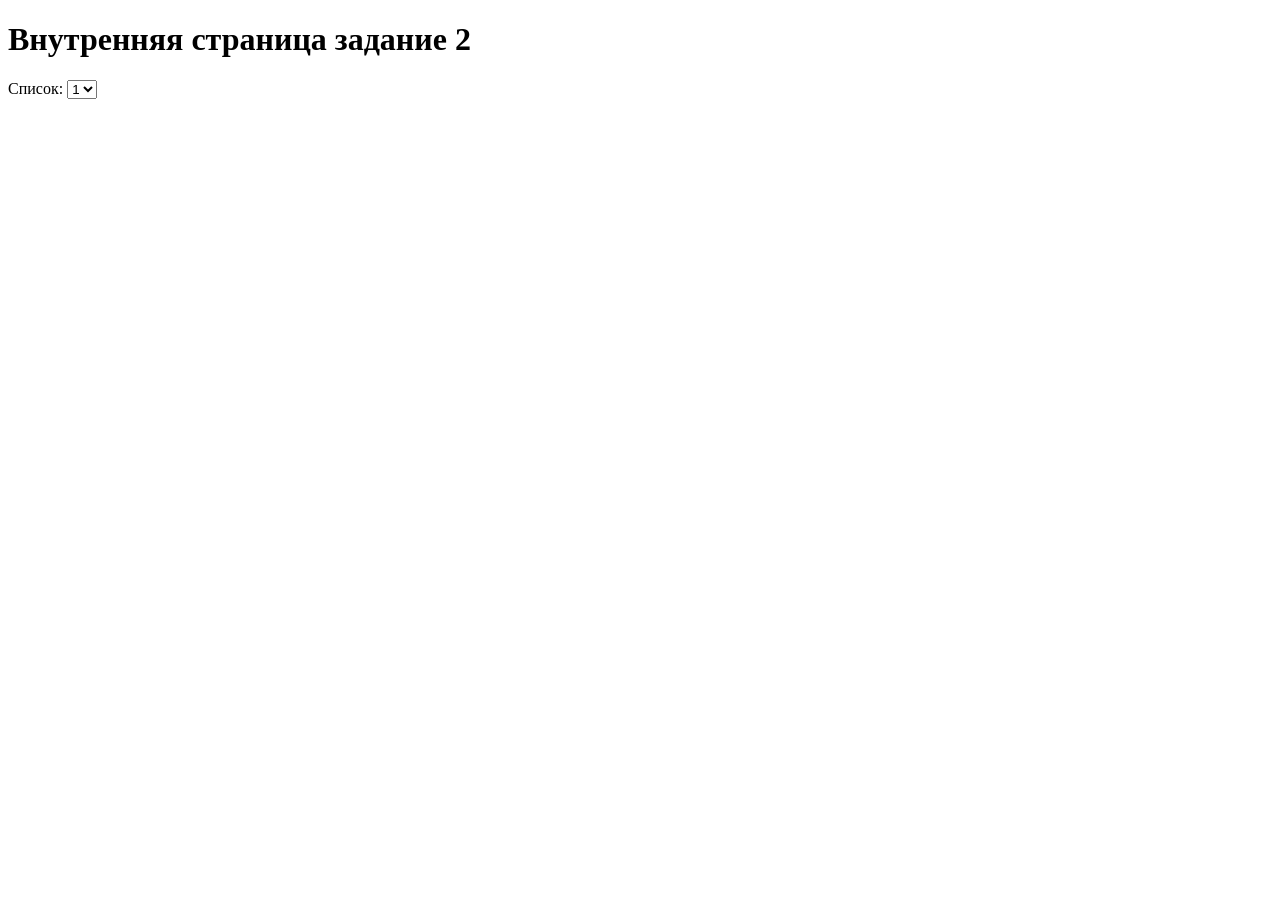
<file: index.html>
<!DOCTYPE html>
<html lang="ru">
<head>
    <meta charset="UTF-8">
    <meta name="viewport" content="width=device-width, initial-scale=1.0">
    <title>Внутренняя страница</title>
</head>
<body>
    <h1>Внутренняя страница задание 2</h1>
        <label>
            Список:
            <select name="choose" id="choose">
                <option value="">1</option>
                <option value="">2</option>
                <option value="">3</option>
                <option value="">4</option>
                <option value="">5</option>
            </select><br>
        </label>
</body>
</html>
</file>
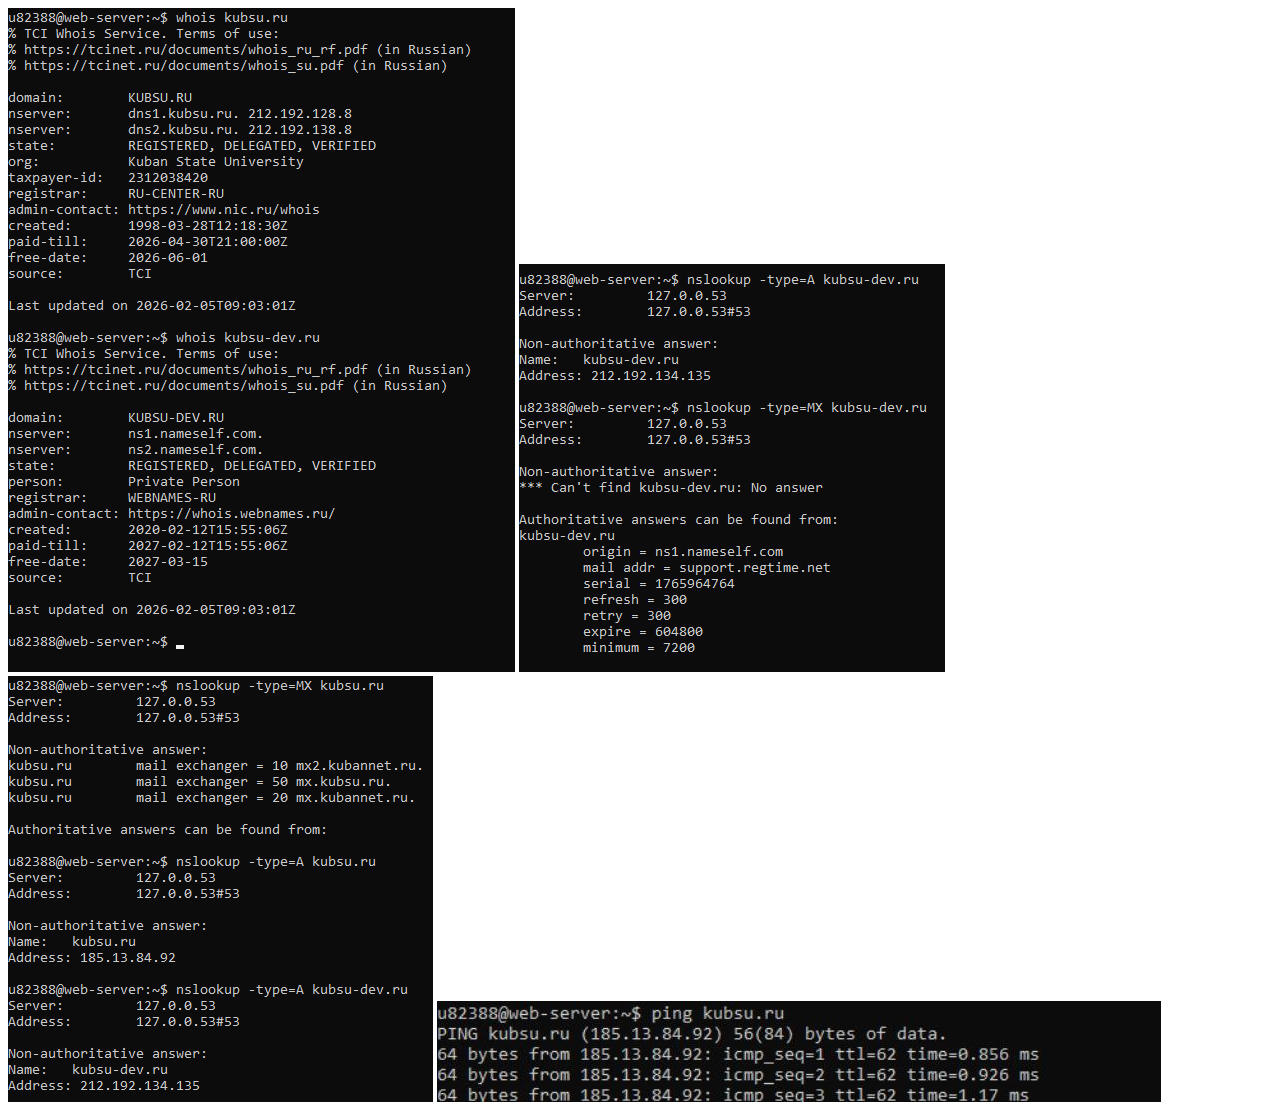
<file: BE1/index.html>
<!DOCTYPE html>
<html>
    <head>
        <title>работа с ssh</title>
        <meta charset="UTF-8">
        <meta name="viewport" content="width=device-width, initial-scale=1.0">
    </head>
    <body>
        <img src="image.png" alt="1"/>
        <img src="image (1).png" alt="2"/>
        <img src="image (2).png" alt="3"/>
        <img src="image (3).jpg" alt="4"/>
    </body>
</html>
</file>
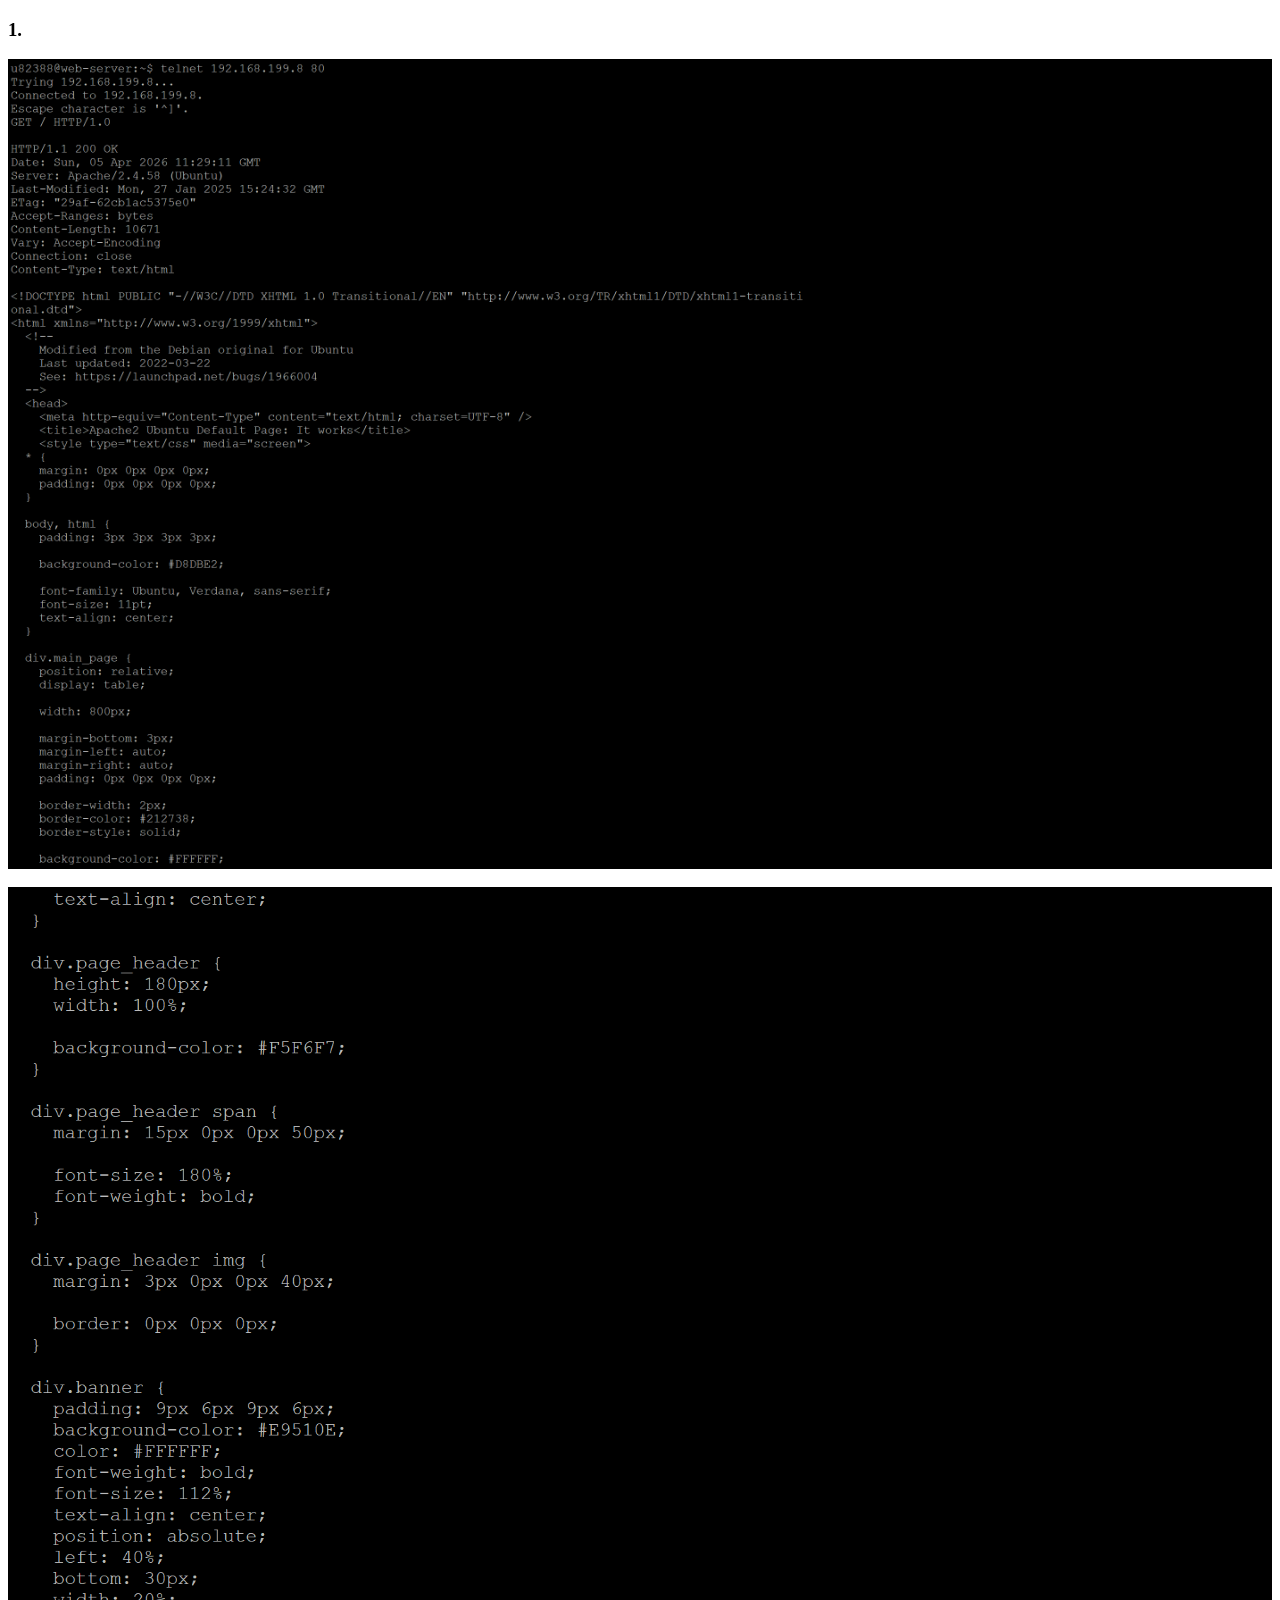
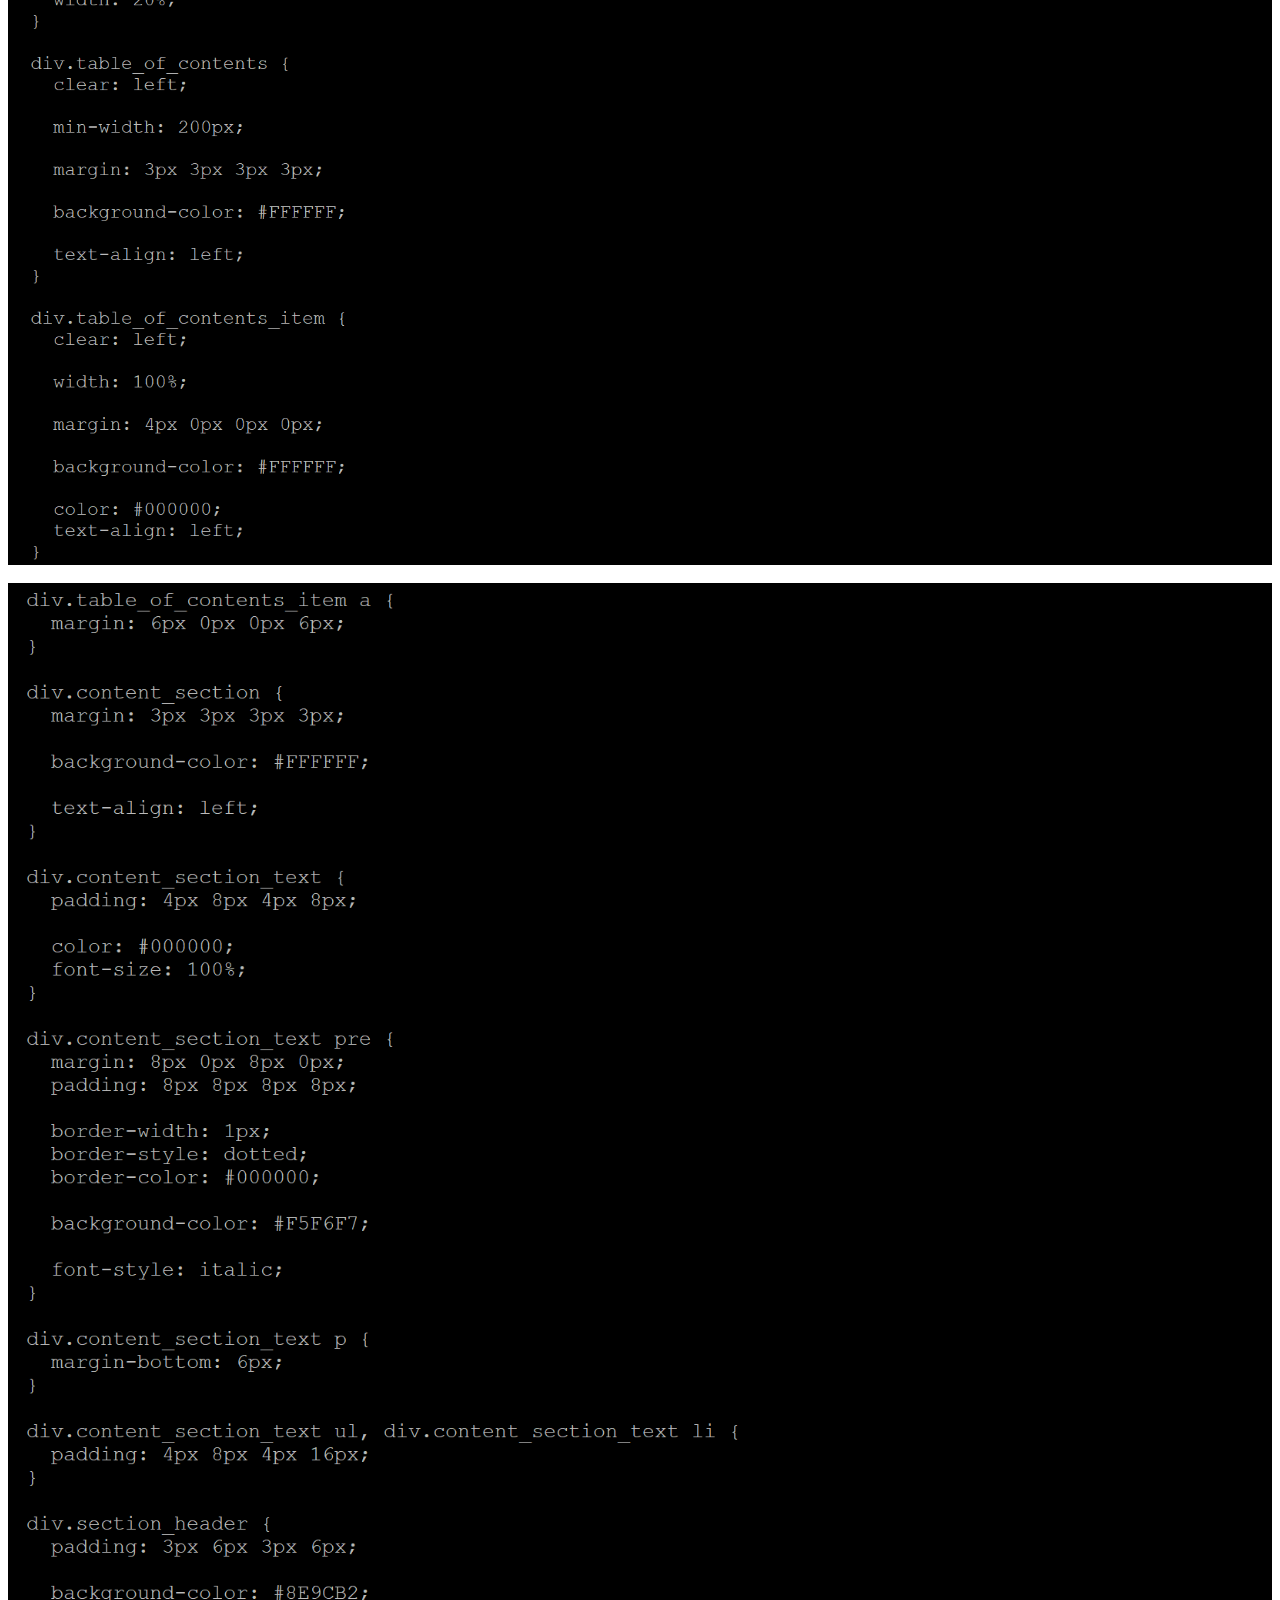
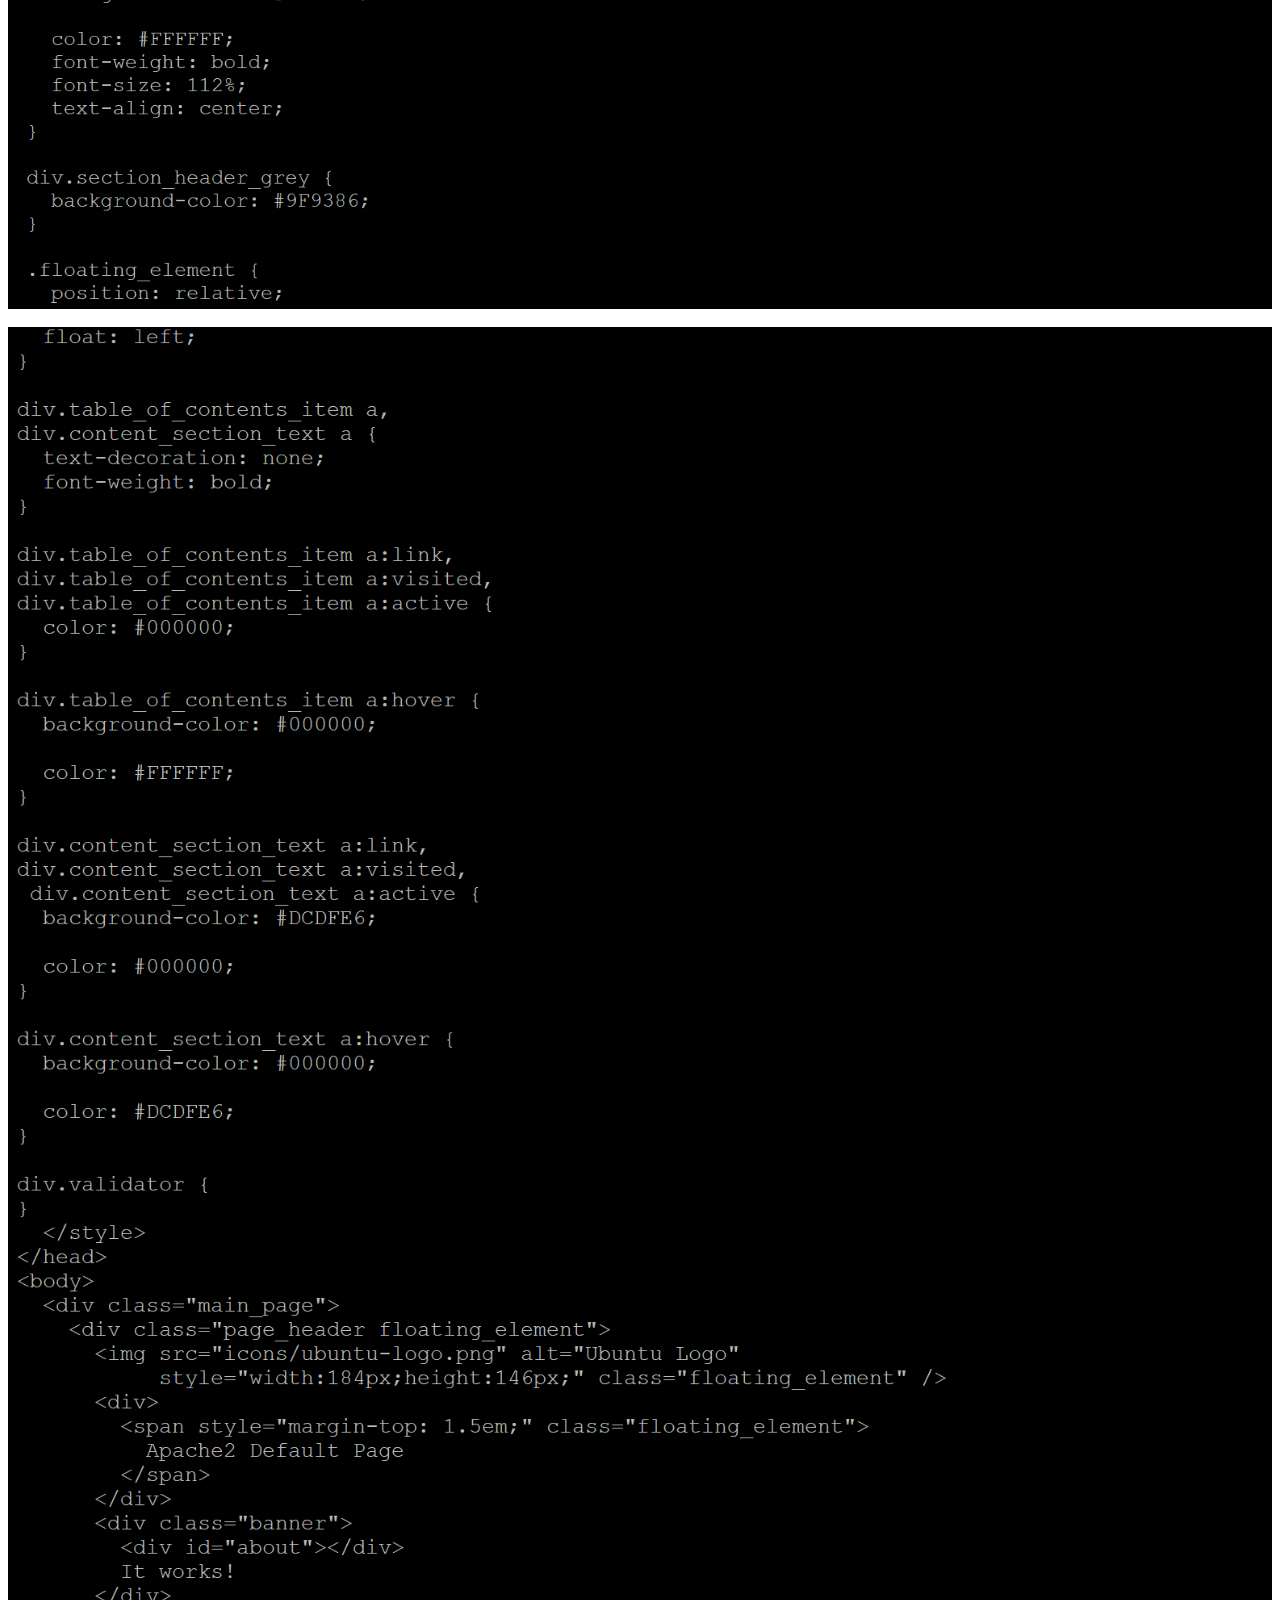
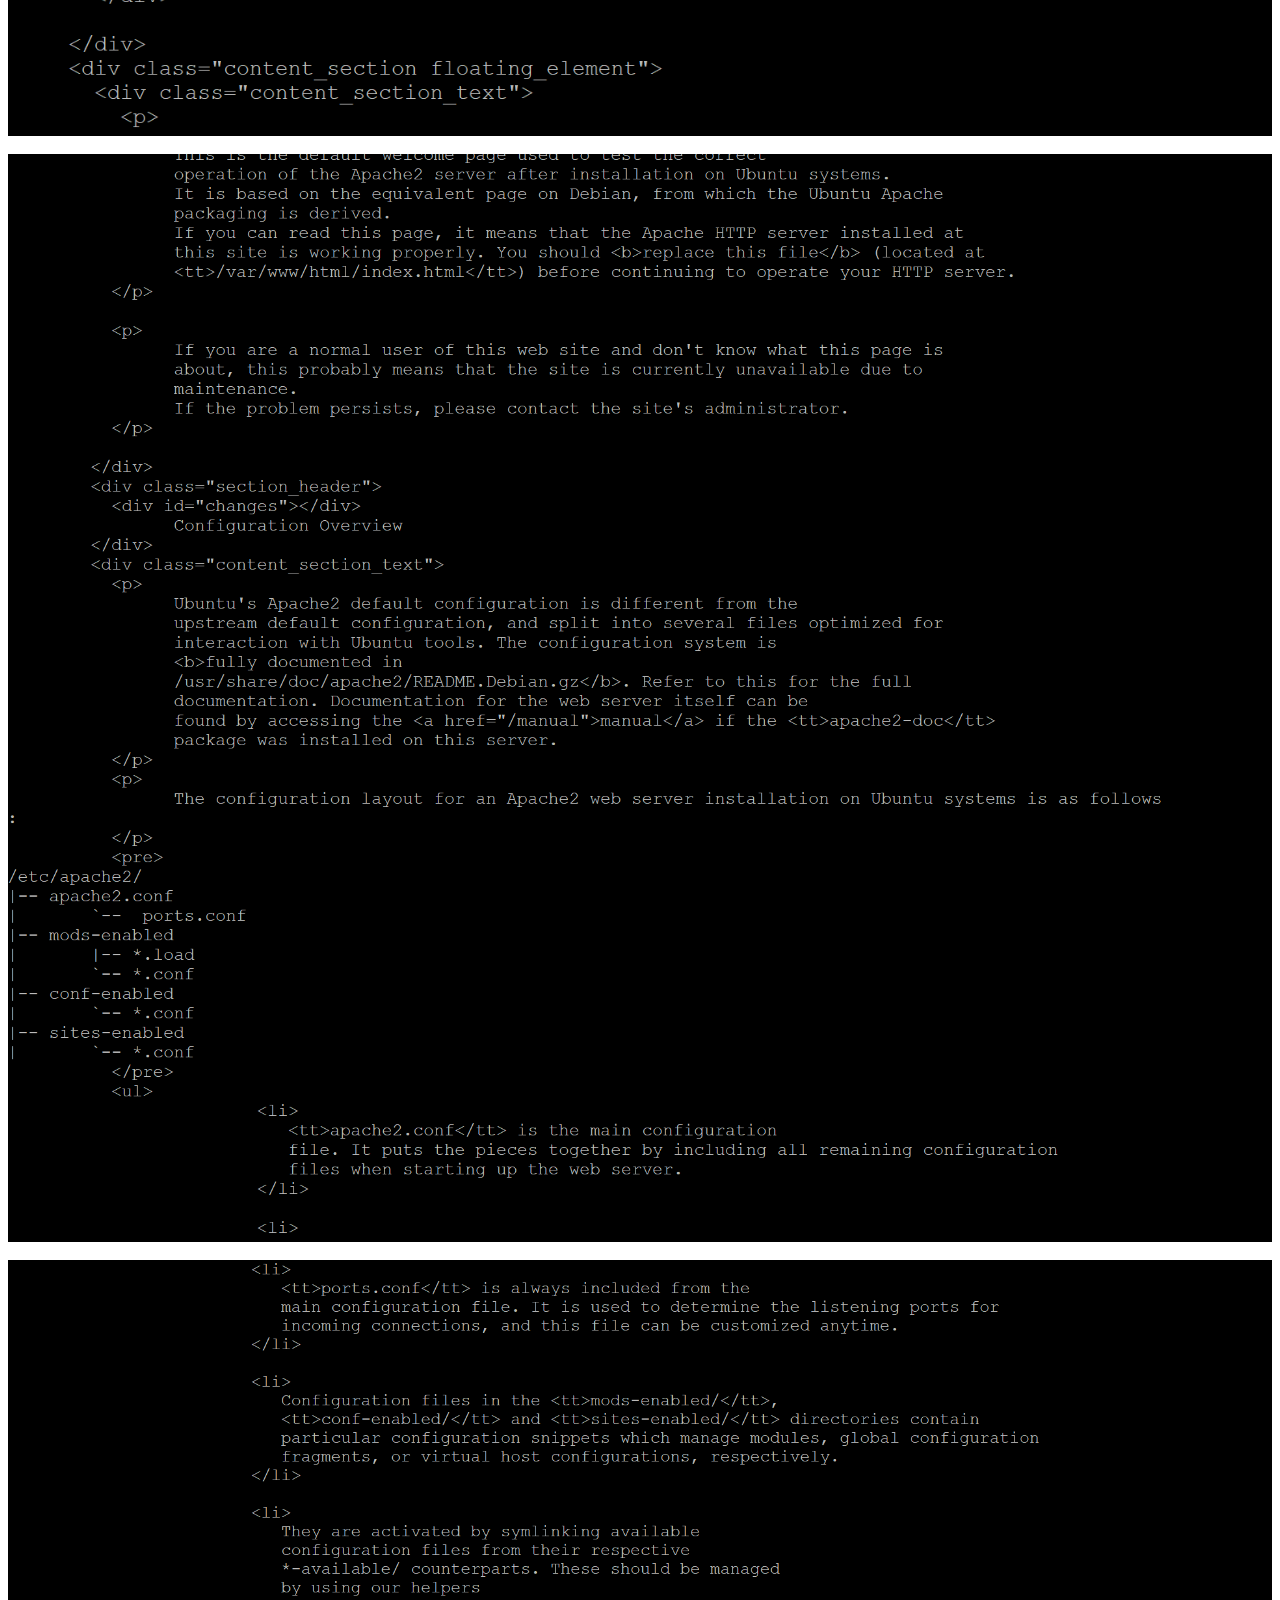
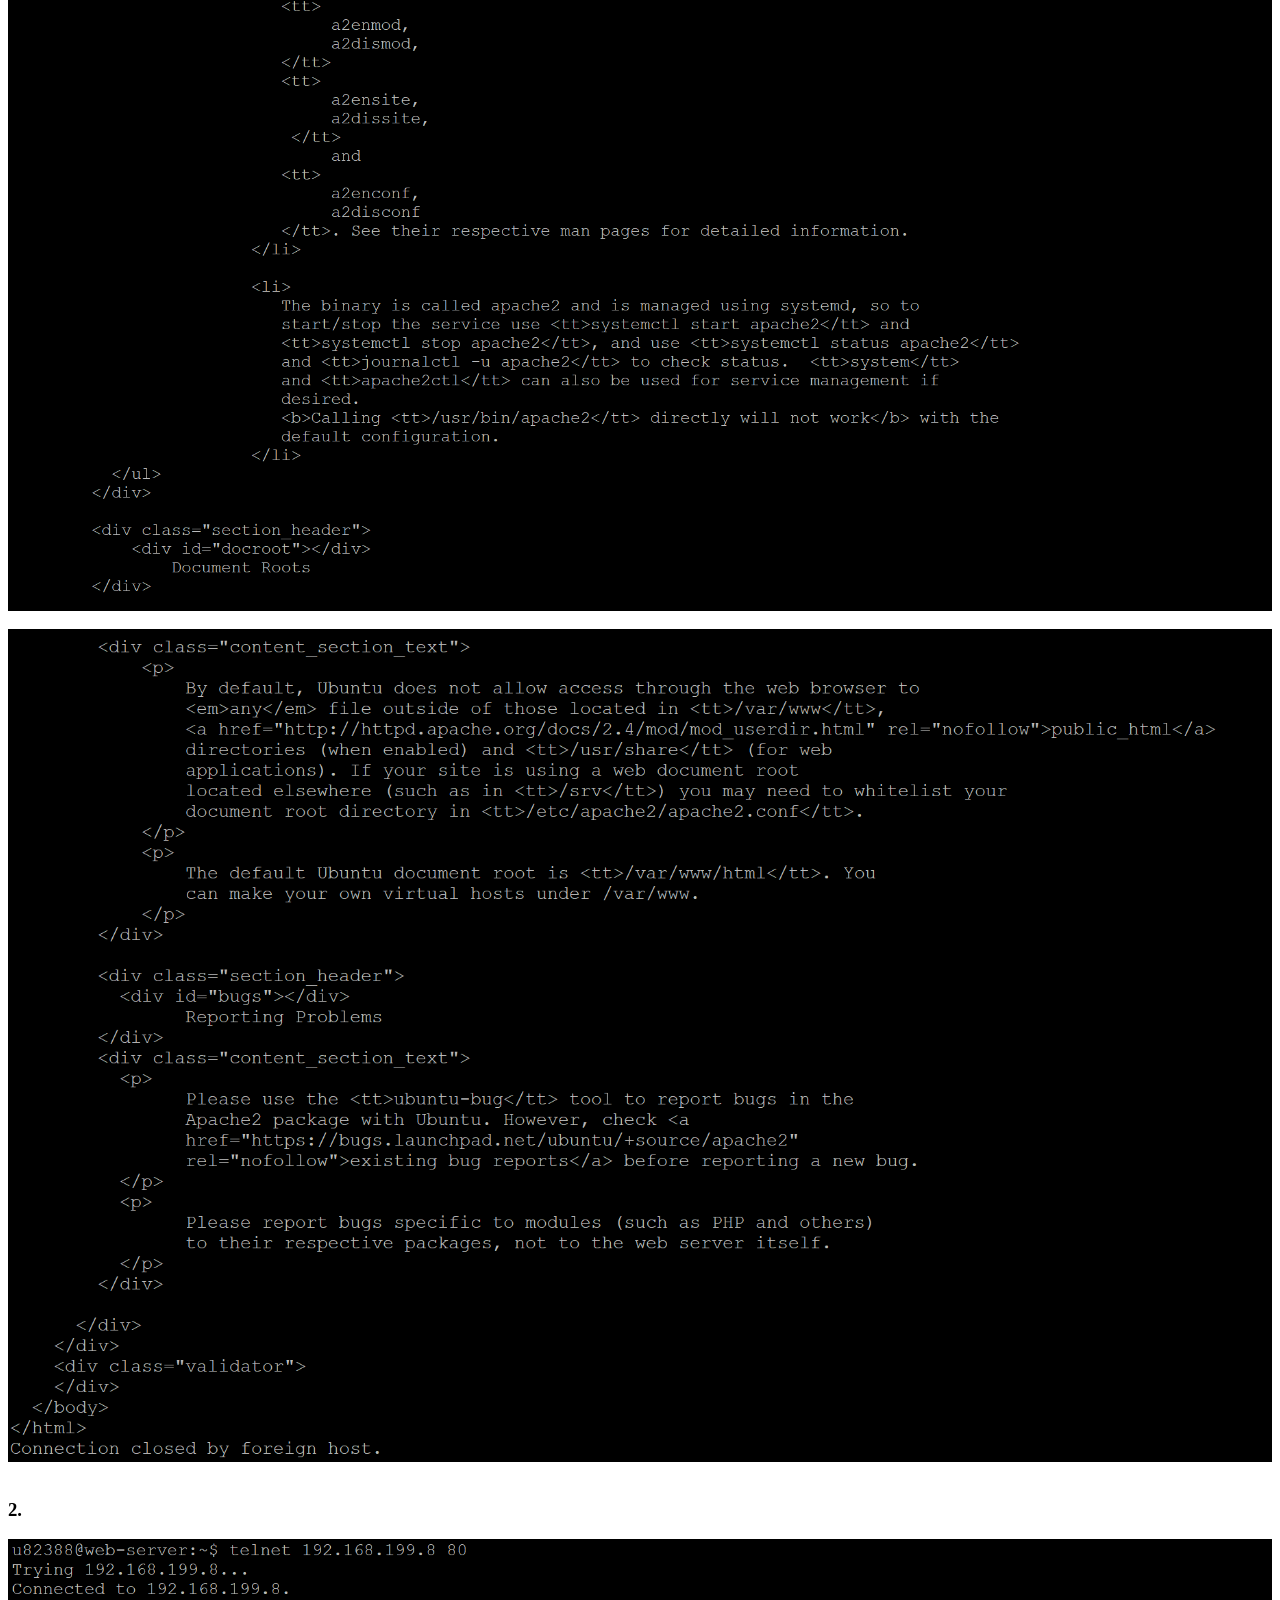
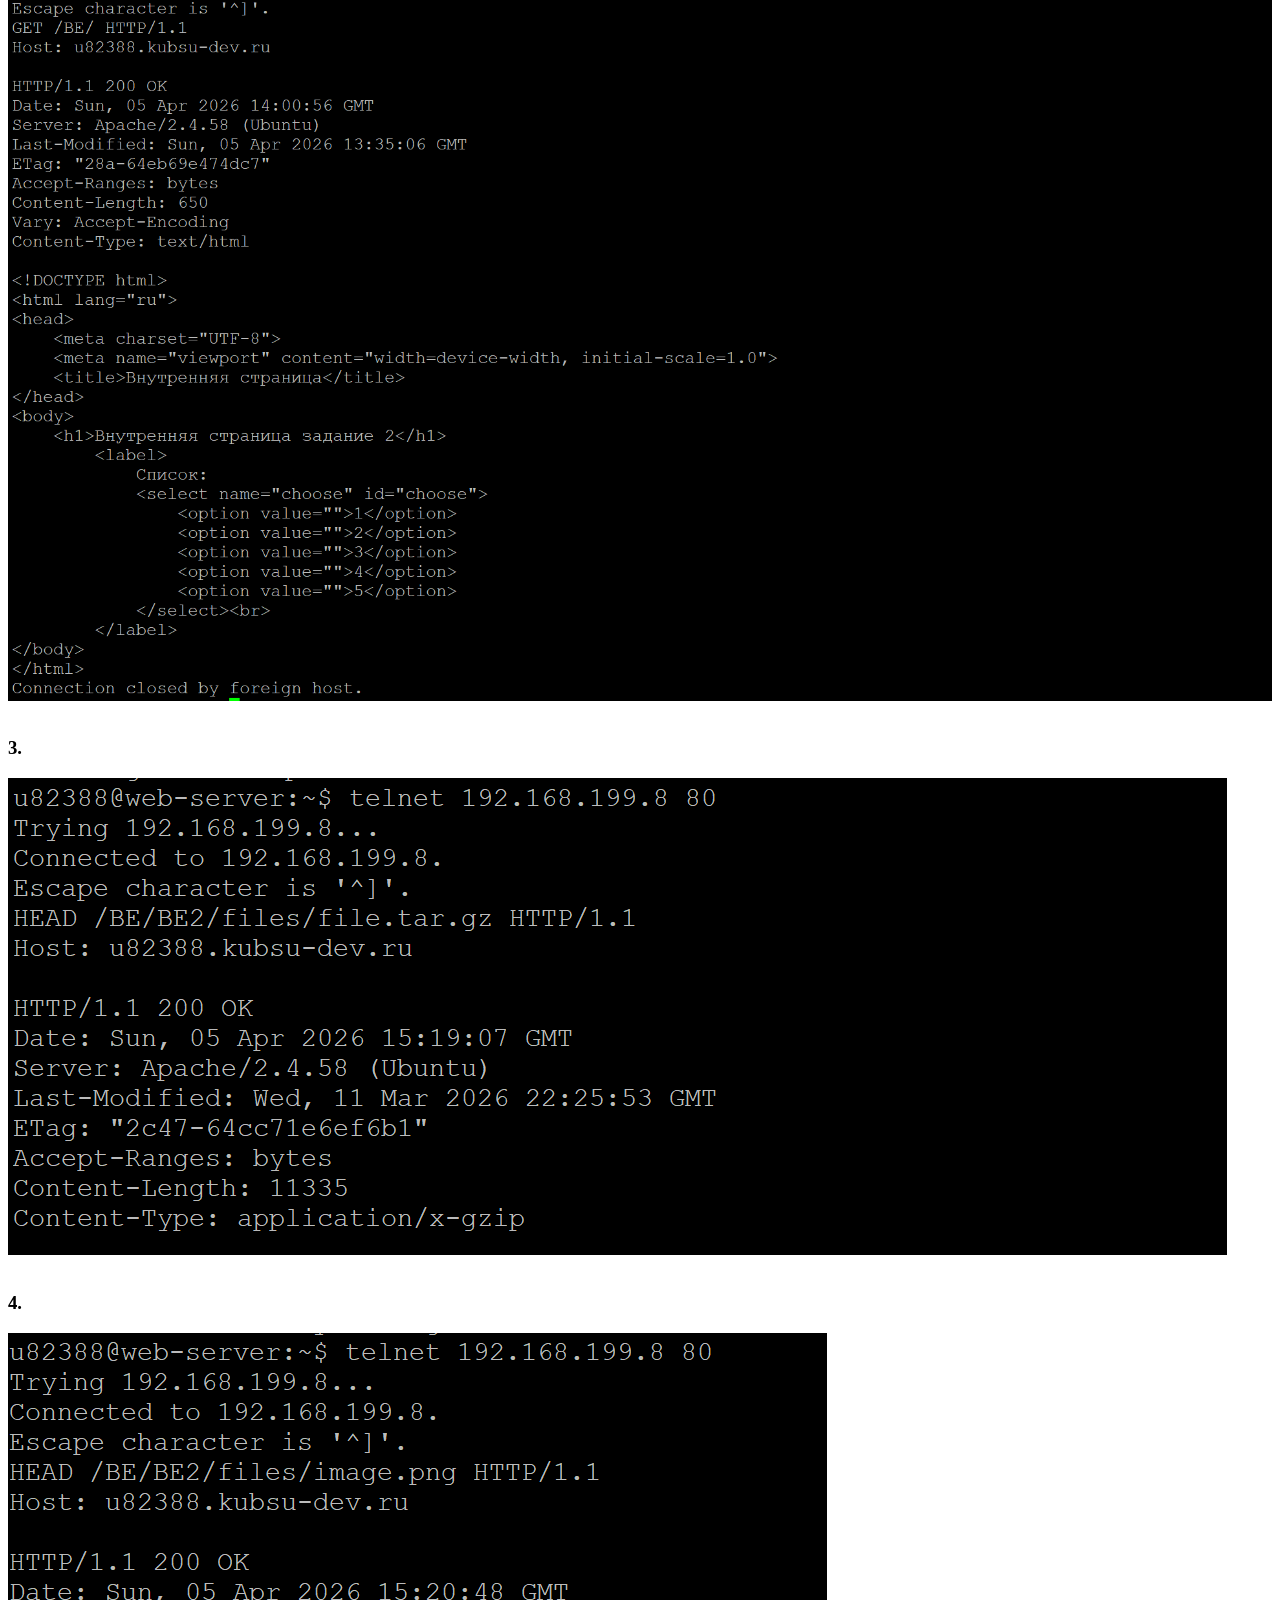
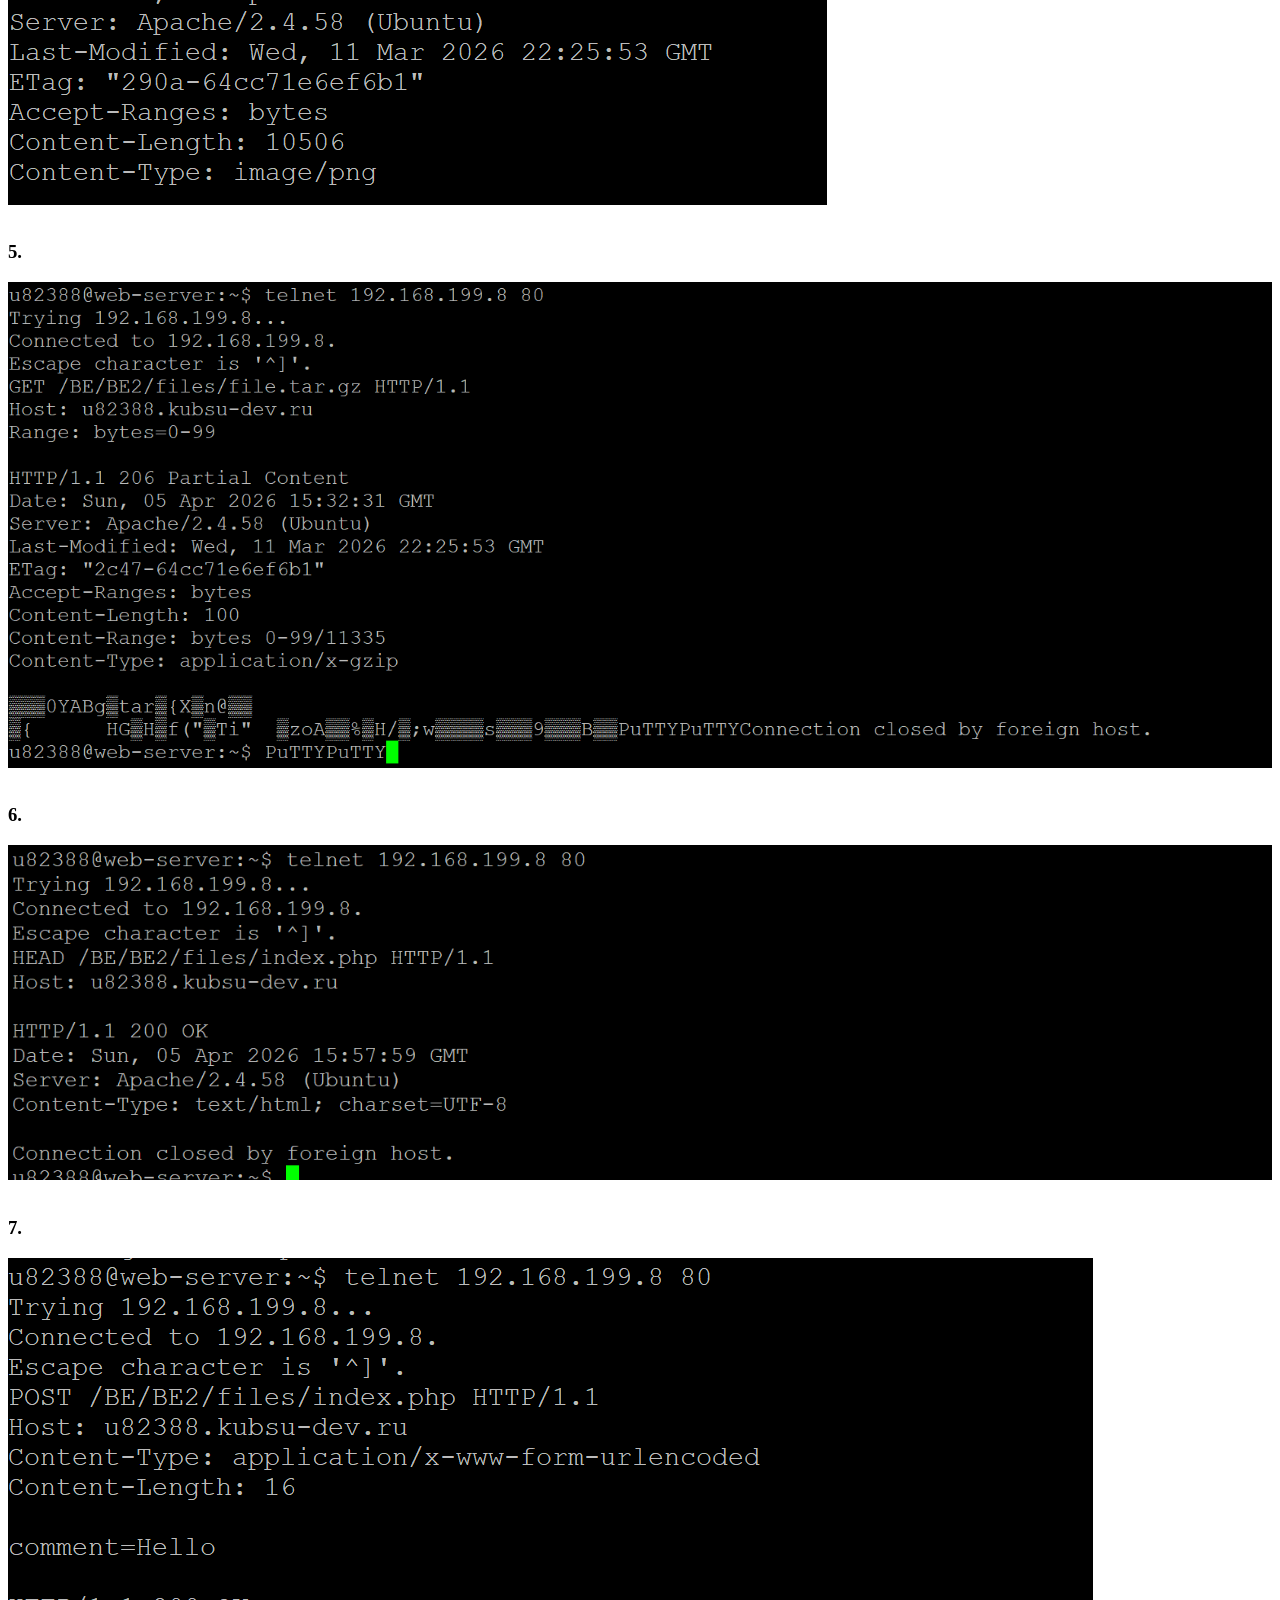
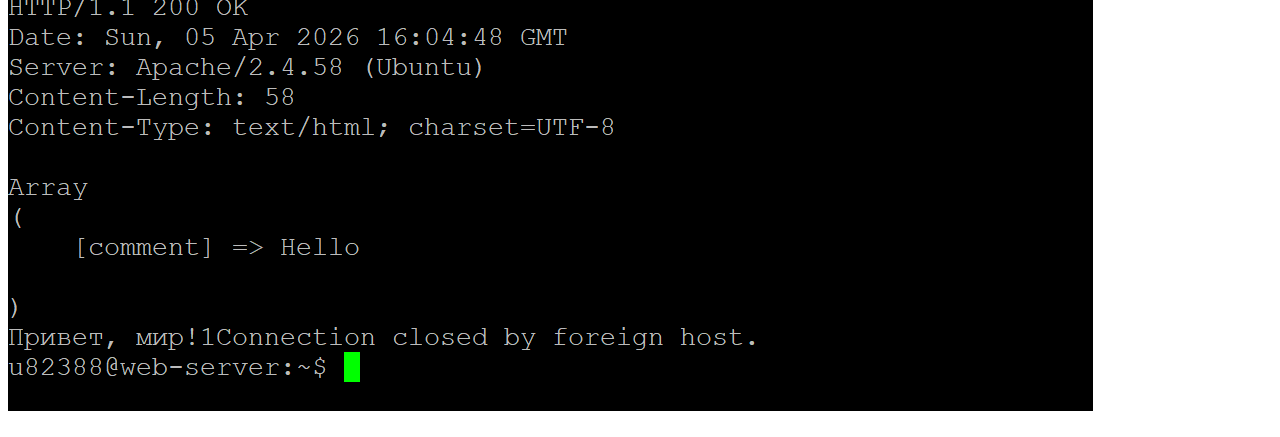
<file: BE2/answer/index.html>
<!DOCTYPE html>
<html>
    <head>
        <title>методы</title>
        <meta charset="UTF-8">
        <meta name="viewport" content="width=device-width, initial-scale=1.0">
        <style>
            img {
                max-width: 100%;
                height: auto;
                display: block;
            }
        </style>
    </head>
    <body>
        <h3>1.</h3>
        <img src="1.png" alt="1"/><br>
        <img src="2.png" alt="2"/><br>
        <img src="3.png" alt="3"/><br>
        <img src="4.png" alt="4"/><br>
        <img src="5.png" alt="5"/><br>
        <img src="6.png" alt="6"/><br>
        <img src="7.png" alt="7"/><br>
        <h3>2.</h3>
        <img src="8.png" alt="8"/><br>
        <h3>3.</h3>
        <img src="9.png" alt="9"/><br>
        <h3>4.</h3>
        <img src="10.png" alt="10"/><br>
        <h3>5.</h3>
        <img src="11.png" alt="11"/><br>
        <h3>6.</h3>
        <img src="12.png" alt="12"/><br>
        <h3>7.</h3>
        <img src="13.png" alt="13"/><br>
    </body>
</html>
</file>
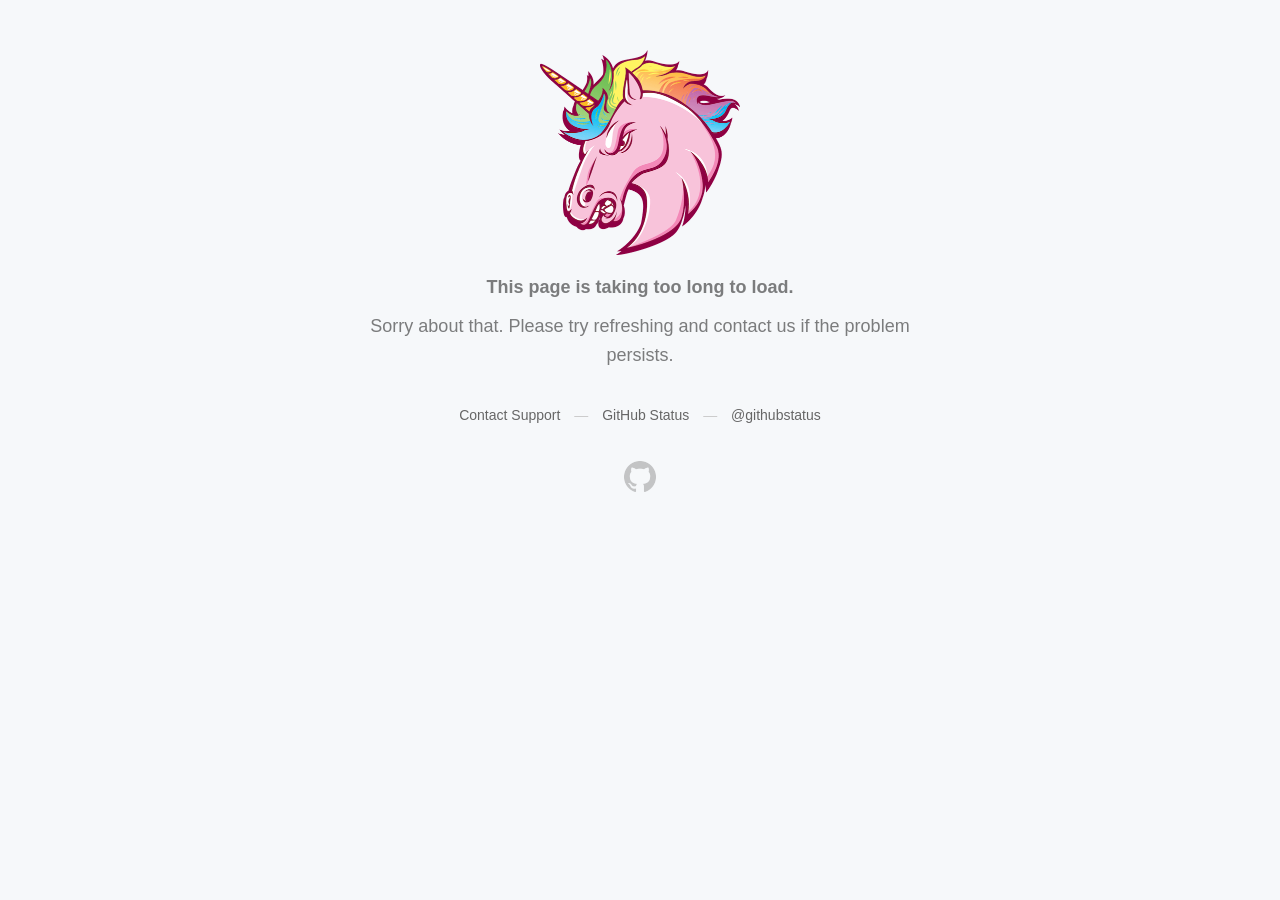
<file: BE3/files/index.html>
<!DOCTYPE html>
<html>
  <head>
    <meta http-equiv="Content-type" content="text/html; charset=utf-8">
    <meta http-equiv="Content-Security-Policy" content="default-src 'none'; base-uri 'self'; connect-src 'self'; form-action 'self'; img-src 'self' data:; script-src 'self'; style-src 'unsafe-inline'">
    <meta content="origin" name="referrer">
    <meta name="viewport" content="width=device-width">
    <title>Unicorn! &middot; GitHub</title>
    <style type="text/css" media="screen">
      body {
        background-color: #f6f8fa;
        color: #24292e;
        font-family: -apple-system,BlinkMacSystemFont,Segoe UI,Helvetica,Arial,sans-serif,Apple Color Emoji,Segoe UI Emoji,Segoe UI Symbol;
        font-size: 14px;
        line-height: 1.5;
        margin: 0;
      }

      .container { margin: 50px auto; max-width: 600px; text-align: center; padding: 0 24px; }

      a { color: #4183c4; text-decoration: none; }
      a:hover { text-decoration: underline; }

      h1 { letter-spacing: -1px; line-height: 60px; font-size: 60px; font-weight: 100; margin: 0px; text-shadow: 0 1px 0 #fff; }
      p { color: rgba(0, 0, 0, 0.5); margin: 10px 0 10px; font-size: 18px; font-weight: 200; line-height: 1.6em;}

      ul { list-style: none; margin: 25px 0; padding: 0; }
      li { display: table-cell; font-weight: bold; width: 1%; }

      .logo { display: inline-block; margin-top: 35px; }
      .logo-img-2x { display: none; }
      @media
      only screen and (-webkit-min-device-pixel-ratio: 2),
      only screen and (   min--moz-device-pixel-ratio: 2),
      only screen and (     -o-min-device-pixel-ratio: 2/1),
      only screen and (        min-device-pixel-ratio: 2),
      only screen and (                min-resolution: 192dpi),
      only screen and (                min-resolution: 2dppx) {
        .logo-img-1x { display: none; }
        .logo-img-2x { display: inline-block; }
      }

      #suggestions {
        margin-top: 35px;
        color: #ccc;
      }
      #suggestions a {
        color: #666666;
        font-weight: 200;
        font-size: 14px;
        margin: 0 10px;
      }

    </style>
  </head>
  <body>

    <div class="container">
      <p>
        <img style="max-width: 200px;" src="data:image/png;base64,
[base64]/ajy/LbqR8pdWDVXx8faN6m0+6hE3+1pmHP2mTy1b4k1p/ueFlj7vMfzyBs1v/2GfLpFL5rQD+7teQABj4n0/rpCz6r1Z8apP+4rrfw1iV0JyLUkqQACTDnah5AACtaEt9zcGNhleJbU5lsOFRvE5FuOPS4WLSt7+8ajvXcJpcyNvhztSwUkTGgZz9uDSxRnPZwsnTkqy7jpsPt/AxyvnAeJMAxPnMiqPJYIyzf4/KqrPedaK5bIsQwfTo2t72hUepPWvn6mO8VoXrgbDRaJXle6r75FzZm7S2TnyTNUXv5eiDAA6j0WmKyWv51liRAACjP0OZNVuwa4L+uQAcw/SiNGH57mIxxPKmU3DgpL2sX3rutc3/vh9gu1D3tNEAtvOSKVAmxfagRmbnrcWZJVaTJET2qsv84eyk04PzcEb71OX0u9OUzHD1nsR+1PhtwFUBvfQ5x/RizvdQy/VZzPWaz3b8uST+wFWDABqKAC6m03uGx2X+xGKBxmL2iWDQjb777/Nt0Pf+xmlCyPT+v032hVv+yXD3lGx2wlr99/hJyvX1gFV20vf1e1DCaqr6xdz+wlzJe7T2jmWFACT3i7v+0IP9u0R8xF7Oh7r+zHn/+WLHc7CQGUP3vtePEUT0i7qHADORIUyEAC2BAACf0Hr3j73zhLX7x96RGkrMgbePFEiRDUeOA0P4wNiVAEaPBkTzh7f9yeCPCkSLADmRAESYAEf+/f6CAET4xdz4wtnzibiKAEH/9GH///+OAEP4w9pHeYEoAAAAFXRSTlP9+PLorFm9i97MnGlJOnoNKxwBAwB644ahAACClklEQVR42uydf0xUZ77/rQLyS4TBk4Yh2XTdxLrurr3qVcyuRdzvt7CSRYSrLMS7S/R6WZqy9Mem2dt+myLG2E4VOnXipLWYGnXStTXx/lOUq/QSgwgxWpEgFccTkE0cYZyJZ2YcyeDj9/15nvODmQG1OpR1t+8znBlmEPW85vPz+ZwzM+b9A8o0b85c7J5K/SMCMc2bG/cDkL8jZc5LmTnvByB/N8qcl/lM4rynVf+QQGYHEp5WA/nHA2LKnBfv9yQDy9OpfzQg4JHKmCftByB/H8o0gYc/5In/AchjKTMz1uYxL83vlxhL/wHIY/HALbY4MhICjDH/M09tGQIg04gjIw0HzhQ7HJlpIY+kuCVPwlNrIAAynUQSslNxFwvXB6xzU2YF/JJTYu7A0xvTpxnInIAnLoMi8RPIZOKRKD1tJnDITrPVEfLP+QHI4/WcMmf5A+ZUHNMngQFlpCRIwOF2SOb1FZJ/5twfgDx2TR3ye2bj0eOwEDAy01MSQoEAAw7ZbKnoX292xD29PKYTCL27Uz1MYoE42Mp3+4PEQsBInsUCMA5Jdihmtn5n/1hl0PX0ViEAMr0571yzn7FQIAk+5pFRmMTDjNS0OA6DSYrT4ZTMLL+xf2xsp9s/4yn2WNNpIXMyKM/[base64]/fLTKGeeXR/ak7yMx5kUk7UfCFrPrwTBzGZYCDMjx/nAm7UJ7OSU+cK5/XoPOaiWP3nA5IpIjqAbNq69SXcmTPCDwPhSPBTBU7GYcmvsE/KQosgQSdjjKcJsux0yrLiBh/[base64]/IqKnTvtY2P2nTsbKyrWV1qAKCQ7XDAUQMkwahsio24kXq7G+f2epOkM6nNS00X8nJbeIoB4CQi0CU4rBU+qKVgivYZ3eGUFcDwKD7tVAg6ZQg2JPyce7axYn29FNe/m3suclJwyJwO2EiVk14nkJOmfMW1AZgf8ocS0dEIyHZUIB8L2b91PcV2hxrmJv5L+jAcZmCPE1o89Eg6o0mzBj0eHGsEFUCoZvJfT6UXu5Q/NSkpOS0mdk56eQUqfk4oWALJranb6zXOnEUjIT9mhFJf6/TsuHHYGuQkIEdnEhImQfZjBQ3GaKxsfFQdKQgt+fFJrIktpXF/p50wU/J+BJeDxM958CYVwDHifUmJM4hXRtAHhh8QpBzxJQPK9hnfR7NUsZP9+nvrOQhRBtJ8FHrJsflTzgNaDx8N+nDPJl4kJoLhDEtUqQgwsFIDiSp9OINl+5pWC+CcGPAlzvm8kpkSPZADZryZaJl4xInOteGTzGMsnHv0TEIgQjyj5Fkq9FIfDAS4K/n63V0Z6zJCOMTatHgtAkjyKZC2qZsGQ0+OPywCS7zvNEkBwQy3i5LVICp51St+Bh70SPPLDn7QXFzeiyRItNaBYmRkiK5GBQUK/0lJdJDPMrCRN5+j8jLQAgDQ1lVR7g4ocCM2e+71Fd2KfHJB42svFwzpKgAzENVnYR7/dbhzIyfNdazCKB0Rp785JA4q9sWL9+spKi5ehfvRb0cFvrK0J4u+d3pmVGRlw1sG8pt7akupg0KkEZsZ/f9Edea8BhCQy37iApCiCR/3KMV1IZyd2V+slyYn4Ea0HV5MiNwazRlgSUmXBAy4rfVqB4L+vSI6S8q4C2/wahBK/JyH9+/JbwjmhUhc4hM9KTkeEdZo5j6pj4wwk34qKJBpHRaUZgz/48cdTv6qdl2urqRM2zR6LCkMGE6mxld4r7bXNPxCUFQ+D38o0fT+FCIDIbJNmITzPSvJIDgRo4rG1qn9c59AczN/ZH+mt8s0wD3r+iQQcnAcUmN4RiRncjzuD1SByr7QDfktyugOzUr8PIzFpQLbs1+RAiEevPVQ5BtVvXRt27GE3DlhCmLdiqAa9FXj0BLI3AofKQ/IkmmAg0wqEYqgTYQRE7pRfnm9FcPfQQOHUB3eMAfEFKhXIMQQR4IEPk/k7fu3++sjWiES1hoGo0ux0mCvxw/A8IohDD44d/WHwKIi0A8fl2hrw0AxE6LGWDU1PDEQsS3iV4Hxb+b1797oKSuZLZCShFCpKvhcg7CURQVaupSDCmEMNIFtXRjbXZVkcf+H8K1jQInorKC4acVw1XR6X79p7oStXOjpOFyMPJrW341UVRiOncfnyaqvgIXmSI0aGv5ue3Lpm0G9AeaZIbKOtoAtISq/[base64]/[base64]/sl2Ii7prq6usYVlKSgdXFNUIGRJFLH8UkGGSbP60U+ISOEgAeA1I8hqushvTOHEi1YSTgQ77PZI4qMtXO1M3/[base64]/ULMydzaAGUhceOcR7H6vtXbt3MHKKN/hWF9FYYSDiQ4RNvHjo84II153MQHcU8PFzUJXCoTODL9LiCn+ZMDAGHhKZyTdFigAChKIFLdY0TUGAp3gBfkU/N0BkY4t+nJiEP4EueMQAiGq8hxtD53bixuQllO1WJNl64hx7fSExkeqEHdIcSPahCAISYdNoB5CUViP1oFQzkZNSQz3DPO7cPfdTiYsh4QaT4Cn8FceQUtjABB5+qE1lVI32PO/gwAWV1kQU+KsgqF7dr4YXvoqksLrLCUshQ/AGE+cS4NAypAoKhzIzU2bM8yOAZH4+IERAK7JT9Vjc1NbV3tN1D/tvWa8s7EHR6Kd16nMLdJHxhaJKGNjUJ0OolGPTVNx5I/Vd2JFo5/eGVukxA7t749KPrLuYgIlfs3G+dIgHJzmIDSCO9BEcFFFEqW1zpJd9sLVrdLnjwndgmglLEDQXug09D0pBqUtzstLSUlJS0tOQEnBpB43xUV2I5JxZAoEyxbopGY3Wz7VT5ZZTtVJJQV57JIU/osYxkrhqcJHS0Jw4hTngsof1rEcl1IFU5gHLUHtY6sQggN27d/hRxhBPppRd2nlI1tvOUbinFO4vVuKI7MIOGg4bnrdWLEUzCdVm9TWQo1RYwUZCMSRKw8DV5be9H/Hcib8ZaSsyAiMkCxBE0GmttBaUdvV2EpA1deSWoSI9Tk2CIIY4DmfjEcbzMy3QVCBol4yykqp5DCW8uMoUDuX/r9qHhZwWRfsNAisGDK8p7CSoQYBTVSHx+vmhDmZqGRSOZDMriaqukQqFCxdiwAsyCCpB44mMHhA5QyK8TuVN+uhxI0Eo5XlIjKeyxCneTOS6VWwgtlUfxyEz0UEg3gIwZQKggzFENxDj1ww0ge765DyKfZJG34zWk/TQ6Iqe5fYxXZFQBjOexbCs5avIXA4ahaCrERduinZeDoDCFZoe5cIcYw6qLPJI7lBGjGKIlv0wncqqtq7y3vPQO7zf6mZtJ/u8aSUwmxKVZjORJnHj9FkWIDqRqPBBiEdHKqqAyZPj6PgABkfdaRtycSH8xgACJfYwwRDDRoZQtzn/[base64]/OoKDX0ZmAhhnL3195sy58+ePcOEVqlSwTSLgOFITxNranBgDMXEi3GvV5K2upb4WnGYQ37L5eY6g020U7o8+VeLms3AM7i4iXjEjxYJQF9o7j00GBKqUCEiLCmT0m2sHkWqhN/xcB5EYO63viYi9385pPDCslAGGKmKh62KZrg1cZCiiBUZbNA78nhWSmztmU0yBCBuhOCJL1E/AQD8LSohi1SUdtpLKoFeW1Jrk0adK4OktzGvUIkbzTGaWcTxQF9bvBxCnFD0+ypNbi6S42cjAwVt3CQilWlkgjb4WiMBVGW6LwNiLBZgHhJUN9P4/r9GguBId6R8eUlYTDeLB3CLHijEQk07EyXg2IaOCss7vxQzERRs1t1jokdMt4bLQXsfsghjmMHjMRIbNI3onNsLByxAAwbM7JwTSKCler3vEt/fLu6Mqkdd3ueitM5Lb0VHcAdnHNB4CDIhMRIWCCXBwHTlft+G48GBim0hEQTWWOtKRuvP4Eg+FaiS3m0YeYw5EeHdGRJhbcRISR/X806X3IBoUoqUDGEnCI6y4G4nUlk5aKjf6oOCBGlQ4LEGDA0GSBSB+yaplu1FJljubjTx7+MtvAITrm30URpyhGg4EBkJ7bAKHweRUFJWyc+fPnQOPcxvKLhqKhgKnRRAA7kFa4Qh63XyACIo5EOo/wQoYNbaq8/I2NjfbLtP8AxLg0nbe3HrUmkSMijrZ5s7NcESiDW/wIIfVaWz7V9JUw7HNfnPlpKdHtbx10BdyfaoBGb3xqStLARHz8x3CQPgdoNAWrjAqFwvPQefPFZZxY4kWmABEoQ6i7gE0FgIH6rRYTc3PmLjCNhMRRappbmpqtp0uKCmnZiM3Eortj1iTiNV6OKZOOCLxzzV4KIyt6+zUeBCQ/noYyxZ/MH+SJCvoOPHKWyeG/Z/eABA19339hIsRkeeugAN6v7pO020iJNjlnoHOnQENUllkqIdRFJ7TTOJ8YVlZO+/IA4p4EnvDNlZY/UEJ5kHypE4REJN6zJiMNcQmWEhpqY17LTKS2hJkXW6m1iQPP4kQYXdd5zoMMdPFjU06Dzc4GTzwCECq9nce2+QPvUhAqqLWxGukbG/bG0MuZgBBqrWHqhE5ZO0AkTEeSMKgRFMhHl9/faYwV/VdG8rGZ2Aai/[base64]/44dKDlk9s6EGRafyGnpZCJFI/RpA+2SCphtpJ76RLHQUQ2HCnEXqNx/sFCrJAIAsQYSCiU9LHxSp86IPw4z+YnJUsyiNTa2su72sqvtDfbSmxNG8HD7UTe5H/gFRPFNIvM1qlA0HiL4GEwAZB6eCwEG7aJxrHs2EXGdMvQH++9NnSg5z0A0XX31sGBEWEixXbw0LZoWxG3XMIhdLHuRxvAgzayDZ52IQlGq6QWQtAYj+PIChkLh4AAChCLUigQBwcwdUCISIqHTz74OZGSZthHeUFtbVOzVVJkhmyLMj0znb0weW/Ro8Bj9XEgtCiC/I13L/GkJt1x1a8UQDZzIPBgkY2TA7teuffK0IETYUDQ973Oo0jNleLiK0Lgoe6joZw9m4s91FF2BPbBlVsIGoSjcMNlodrVPNc1tAK9CoVLs4xopU8tEFGQUHqKmcYmIGmykZqaixySjH8eOioyDjKMZLJReVqcIo/V19fXaWEwqvR56dkGj0gkVX3AsoWxlwhIPVqNkY0TOeuDe++2hAOBbuwBEW4iGhCNRhQT8MgVYMbz2HCOC/kUL82R70aFEpynAQ5SUAg+C7YSQYWfrjq1QOiImgWRaipHYMcb86odfE6jhoZSYCQUSQwjiR5hgHNbByDrnGgkhuZyHm7yV9HqW3uMuzZLpwCS0x/ROGEDB9vufYAph7+EARm9fcjnddMSu04jnMt4LLmLNDTgcV5ElUJYB6lM9BrPEA0OiDYhmj+nFtIKUg2yqxGJsCCiM0388ximFggkJo2Y4sb6Cy4WZrUwPHCwoDOvpL28gK+3uymSJMNIMqP/sMix+ggIw8zZMykWjxu9J+LRh20CrXPgxWNVAII6MaJx4ujZgwXMA+zEnwAkjMibqNfdSmhRbySOKFvReeQib8rltlJ47sw53M6cQlABDUEHOAQRvncEgYNZFxIpNcBTviVLFFWEnfiTqFCeciA0i5dA/[base64]/SR0DpBMYkb8IFQp3qLYrIZ0UUA6YwAsh5A3kYVdDArEgiIvHnCRcUhaEzCpCMcyml6r5/WeIBI4RVYCgyFbxHCAGfQauCoO798wYLl43JhFUnAzzPOKQYi0l8Pg7yY0qguQiyhZgofgKChFGo3Up0UZSQiglBIJyHJIqbAIoOHhsPYNC6b2GYVSF/E6Hs+gLx2707XvgFMOUQCOZTlBmvzc70qEXE/OZQzOLy53FbOcH19JRc0IGISAWUhHMMKbioQqKxac+HCmh07FhgJmFUCEjoE2RRMpxoIua0U9ONpPKiJ1Nzc3HTxcrPopIiT4JiXjMQ/O5O/[base64]/[base64]/[base64]/aP2i92uVnLgUxEZRkjBx8kIiRfQtIKB5LHJfXAaNVgLCNo+zl3XcXFqp855DQAxVovn+ewDperNn2I8FkSif9V7PsNctIYg8RIsIx9e5ILMIZAwkZZzHGd2DReHQU7CXdftYsGDBf+24sGbVGbXXIohInMiUA6G/[base64]/tXs3dbGi128B5DUA+eLNnsHrtGQYoVGsHA5jHC8rm2RWlc0c1kqQMbjknuXCIxFLBJTTp7ATdAwoYVzCeKxZXodEa8ca/njHAk6EPFedIAIb4bnWVAMxLhaqOGW3WMkEGmtRra1cNFLacFaiRdQkALIZNAjJOrIP5zqgiZRIvyjW6OG+s2r3/pwJh+QGh17BX/LFn04MiiXD6NpwmAGvkFN2kmRviNMJOWqAhagIHrn06JKujtOChrFFYsFuOaVgy/mhP1O3/[base64]/KQvLgkrMHek4MjdeJHgzXDR444HKHYCuumueXa0AEkrOL+P1DoCwlKgTi6pKl2EcQMTLhl5fXraC5Ofh2ajVOORDRj9fODVXLdltpeUkJpoS4yldTo83N3/[base64]/lhY0l5Q0X7bZcCWwEYmJbAs7CzXhQULgCLsHK9//2eLTq0YYSH1fJ0ZK10bN9WpA7sMzMT5MGqV9A4M9ewSBO+OlY/ngtd/vY0NDPkQWJ4KKZIXz4kj0bWIsuBWuWvV14ctXhS7oW7StILJTJrZj20A2uS0pzYTAa5pKIMY5JFobBbO/iOW9sI7S8g4bOo0Hgrvmr+brVoxWbN1qBmxAETfKhwc//O2/gpjCy8aTnTn9K5Fn4TInkwK5dvudHkqzbk1gIQDyFrGIshCDy50PXnvj4K6hAdegS3GHKMyrZjI5lVX4Kly15lLhEp0F7g0uXGGmsorWsLa7WpjC0G2ND7/oFh7HGggk5uNFGwVqKm8rP267jI52Owr34V0fLjplq6XT25m6TLi54eQEanUw+d9/[base64]/dtm3bq+9v3w4YOhVCMtLiY16PBx8+YVhIehrOrYk5EHFpKEmmK7fQyBa1UfKK6Kx63/Pvivz3sm2j6rbIUjZzHuFUNjHXv/3us5+uRa7FvVpnlb3vZN/K/pUYkosO6qIOuYtJRcqzbo9G1SHZyuAu1I58e7ihtL32lm9oABFeUWAmK3g0CbcUerjkwhJQWXp1aeElMhBDO9T7d7a5fAOQ2GUPH972/naNCpC8fzirZSDLH2Cz4tLiU1PxkRiJEg3UxRiIUZAo3qBoo9DIFuSo3thULv7PMJImuC1BxM2NpMGAgj2qwuF//wWAoBqBEcFC6nM6sbPTpBzJHgHkNfxeWAZmTAavI4pEtXtdjH0QefCxTcrkg7cPDvW4XF70gsyS5rnCoVxdxvdXzwLKeK1aJYxkm28g242cEqIdCz0LLsy191XDWN7f68rOYnSBFFIgNGcqXJZRkLj1q39hsK8mj2ZOS/SRlFpbnoyKBPI6GQIJOOhUyECGfQdeABCQoUSs9Wg94krDWM5+dfK9ym4AkWThj764dR9n36KPeAhEwoD8CU2ufW1dbVxd0J0HchGu67U9PSfkQa9bdsNzaUgMLEuvLrlELP7fJTKQ7qvdawSPNcsFj8MtXkpvDbkJDMuCvWS79pKxcG3fxuhCHCHJ48fcbeyDukEE/[base64]/+DA0zCQqFP1J2qiUiRRrIPitvCCBUwIKvW7H2lVvyWVMNpIK5gOIomhG8iKRgAgKst0ReCwDCJ4jt1VPia8AMi62V4Ycvo8w5/I5asJbNz79+EQ2e/3+7dFb41pZw1mHxy0ljo4CzTVo9O5t4qJiCWciPNfv/UMhIFHkcCQwkO6llxBHgOXSsu5uGMjLC7qJyLLlHM/2KB7RxsKys3y+Z7P9noAnO45wkFQUJvFNzICIFRLmlxTJKNohW1NpKZKsK8i8Ck5ZJcXJVxL1Vgpg0BcFjpbffPbnz/[base64]/1YCg29WwGzbSVzXWAChCdpDReMDQUGVQmjVKx//ujU/2ZP9haN97X96+ISxkzx9cryPiTyLicgtUdCigYiARVpIlkIQMJDeXcSw3lxQu5TxePgJDgaUsXUYGciHbzR5B/lmzU9PnqpcPy5gTnzY7LiEpcVZiYmJSQnJaPF4iJjEBYhQk4lTEZlDh51CXdrTTyW8F7XlMBqwSUSQaRgLRUmHW8AsA8pOTMBZ8PnFOTisMx17fYExk7YbvEjzosjOKmyblENW5Q7rxzaG/7Btu2fvmoftch977FGgeKFABlPu3CUo0kreHYSVe+Fcze17wWPLtUrr79leAIgzkHL9bRnjgsQYU9kiaGYdP6ctIxYePzwz51cueIaBgj4f0agY5mxgBMYkBIX7im2YiTTjTqpcuk1KNFuSz8y+in5KnuS2UgBYYCRiw4Q9/Bx4viG8srfUrWxtac/qrGhqqNEdVtdv4xGEIJiKCCAnp7+37X3566NCn/Ft8h/jxSIIDg6WImIKdjqQNVqIM0jy42bFAAFnC95rHWla3qlvX1Zvv60AkbPpdtPz0KX0h7D1+9ackCjFathwIZMfRyGcsgBgFCUpELFVBzdgwilJbm1fDgjixZ3V5Fy6maRO9LRIlwC8yeCy3jwzkP082bGEOtnn32O6TDa31/TkNR/Xmu/1v9QYPZYS5UPh1gYcQosc3N27c+Eb77hF5wFLIfY3CUO6EI4Hj8u0adjG3GkqW/kpg0TzWqjoYii4NiMQoYnv82OOIT8hEAhS8IqnBXuEFi29AVZbbi8n5dPit2AAhY0v2MJp9oDWrZmg1P9EKOKx56kXp9N6W6DeCBxv+JQzkz0iyyH2xdTn9cFm4lnXO0a+MgrA+R7tMFvr0AyOy70AbVSKQTgEcHkd3yXvd0JgYSN7o6RkcBnzyW0teJyBL/xdfOP7d3WeWd09gIR7PMwm8Co9PS06ii2Ey6UGJlzsbJHxs+DDKFAhdl8M+n1t8GIUpBkD0FRKJzz5IXovFalHEmSQ1ec22AlEW3xG9LWHjbhn5oFtpgYFQTG+wMHgsDmS3fazqq69gFjqReuKB4Dk8sPfj68Ounn13uuCzYiIYisFER/LuW7taBmXyW9ZVSzkQYFkGHvBY4GLoJmIIjc8mxSMsa8qIT57pB5MJWCichVEwGj2x7XsHQm6mTXPNiN1n2ip0/X4JMCBmrd7IV9tPt6mXSTmO3pZKBNW7MJDPPvvsJw0/5xMqOf31JwlI/d/+lhPWxeKubiSbHbq297oL1eGdL4hIDJnc/rwrDMkr+4Z8B2DBWdLzHAiw3IS6l54BF9pUIO/4mM/LP24k/IrK6SlJEXWiMuINEYvBvYRCB4EvNIap+N+O3ySmgmMCRHxGDxUT2ElKjX5eD9Kuy3rZTpdJCTqNdwwiCIWQhqMvUghpyOm3H22gy8Lm/I1PkRolugwezPfJbVytt8d1YOitz2/AacVM5Lvuf2GYCf1j//gRinemeAesyxFDlpxdcpO0BHfd2gYgV92D21pGpOSMiM83TombaRiGMqKwZwdafMO8vXUVrs4QuvRXfwxRF/IwEUmOGZA0GAitjdNSOyiQmqPL9tJqHQhSrP/733/+jELI0c3MgRJ+N1CcbAAK+//89a9GF6sy6KC3GDUTR1GgDykHhvZ8eRuBI7ZM4Lq6xiFpe9s35KKz5EQGLICcXcrvuvVt28jVV3u8I6G4eLrQdebcjPT42QnPUE7FWZBhZKN9wg5v4ywEDAPH1R//7D9e+MXvfnNg2HX4/e2Hs90SnVkdAyDaNX+2bMp2eiV1FVEvEzu6SpEC99I1ORYxUBNSqK34GS8Lj9JUyr8cbajvr284Sd7KnvPXv/6VRnu1gO4ePoHBH1Ggt/QcaDn8ye27MJKYapTMhGjo0f0EorvCzDU6kCXLburqptuFlgs33/cNeEcCbvOsWbNmZjOkWzyb8pJh+GAYrr3vvwMWBgwDx8/+Awfgdy2/bGGMPdsychh3/FoXM2L0mc/O7H85CiJykHEiWpV4saOW1nYLjqMs+VAyDOSXv4WBgMhPjjZYgOnnR0/Spd5bgYWQ1OdA9eqVeplLzP2IAn1fy/UB359uUWcxtoKZwHMZSN7dg+USRTaPLNCA/ErHIfbfvr/925vowF9/1j0yMiKuueHlLLI0wwALQaNb34R+Ru/HF37zoTKsuCEFw7cSjaDGBkhKAB1Gx8+/Orol2+lEQWLYiK29tLS3g64027wYQ/J0AgWJ2rzggRCy9ujPqVvcIOLHylaEdVV2O04sDDmJxzvf4PBrBfon73x0/Q8fvXcDdXnMkVy78bmB5M5rB4cw5yXBSF6/efPbm9xjhTO5Sju+CtUy4PNlZWX7fD7BAobRTWZEAhWdhkDy4//87Ne//vMLv/k3l3qWe2JaAgv4JbqqaSyAxPHPLfrq6FdHN8NGWLCo2RjZwumIl2lxtybIUCZaQQ4xGg4LBiI8Fo1iWxqOHqWOiX13627Rczccluv6x9f0Ihxgbt/48r0/fTzyzqH7sdfd0Wt3KZioIb7rbd8J+C2z9c1vv715k1OZSN92X3jn/W17Dx92HUZ18ep2clLELEIEQyD59f+n7vxjmzrTfK/+oBTaaQsdZLmeqkLAHwgQSIO0C6jSTJI/UoVKV4quItGUDZOb7TZd1FKSAEOCMg2IH2EUJUpufiBBfm1BMcwmDR3ZrFZNlX82qNpo5Ei30mDHdkh85tiOk+PA2Fg93O/zvufkTXychuTYDvuYTTzT2ZT4c57fz/u8N8q27rpxI79Ymk/mX3lz0/rEo8T0y6sAstlwUdxL07BYxwDk22+P2TzYmomz7Ny1s7T9z//7QxxTDf398m/+hfGIKMV7wINk2234dA0IPDoRoWsqxK532rEohn64lozOzo7ae3riTzOKhLuSM6g5ehK2r4jIj9oLkuRNfqR/zD5tzZqllN/u2kVIoB6lW3PgPw6Chy6PXsCdzBvnpt/ZBCAmiIi7CG3vAwiQoCrioRTx8r+yntVvfvPhP6HVvgUz8h/++UNmshRUecGDWazbt+HTORAyWuTRkY38MwdCJZOQ4m0XvUFRJRllVd5MItFcyReNEz5Jddb+5Tt87PhjwKJHXuItxIgEJHaV0VeoRumBshs3DjcIHnTMCUR++foLj9atGAiynyQgr9DGV9s+6AcR2Qc6kQdgAgEI/gX7H/5MZ0MpI1Q5D81i3b5MQ8C3SSgvRPD7xz8CyR9o4t0TggM5pfEwQsmMxBEGAwlY8D/YKhj1KV7pv7+DHnAoqZgIxyJi48U8cm5s/Su+wpfnoEaxF7HY4nVbG9jkyIYVAsHWvsU3ZGxGVsgGS3aDBpN9NInILg94oIqsnY6G0n8tF25hPHSLtRsWjDSEhNcV/3AVSG5f/Qe6T0eiOd6sSxKSLzonOmVrFGYLotNYWle4FaPvi7Dk9Of8FV/xGDLvWVQoL64V06ZpFGHWrxAIGSjMTSTFWLAsAKLL7ss2Ft9G/n6Zeu2/4TPyjIdsayhi/nzeYu1D5xARGgNCnp0uXPtnQvI+eMjebtqanHWJk+EK8LyEZgPOoC4Ps/U3UhJBJTUUIx5mwUr7YbDAQ7MNew5yHthcCZnmTN5aRaZOn/+LfHJCWCwNiCCChIROLHyoe3bIvzIexVAPxqNft1jv2x6EIkgMIVxJyFqhzHv7I1YWpuGStREgYakiU5JPnE5f0Nn7V05EMEmpKgKG/o143Niq6wdJvjOoOfOX169/+aU5xLxsR+DmlQPZiOFI7I8Qm2BfmFMZkIfzQJCQWDEeuuVDHvsKHoX5e6tOngQOjgQW61sAUT0AoguzVn/4w//9X+wCsBPgsUYSZ6kiC7goTeye8MlRtZqICGFIlvb1gk1pf/8uslqcx8n+ww0yD3ffeJNfh7ox8YiryEqB0BpFrS4pdsxAPAkAWYAERCKKWMXxL5xH7smqk/39QLH3pGaxKA3hMbOQP0JIQZgDWVPhroTXRr+ckKWE86sfdSRGLktTAY/Sv/xlVz89jKV7hYLMrdMvEKWYFwdKVgyEr8wQp0z5ThNeOQEOINGoPERCovAzJODxG26vcm/0nwSO/v6dO8lw7b8KDUGiTuX320kCxQl6jSsbsu/d4Up0s+Wy+EJ+ciT0ErLYq6RgAntV07z117uo/dO/a5euIOz4NGDwgSDsB331EW02XikQVNrZ1huUN0WlF0Csx6AhDxkR/nrfpnrYiQUwebBFYem5zuP/0FfUsSCUh2Dvxu4kIFAQj5NnIGuMJOzu0wrBnwX9PsXZ+xdGIyUWPf5ajCWnqqt/16+3nrzRfOPG1q03ILnFpCCLLtwkJBvpIt0VAYGBWkdBLjrzr9L6NN6b4hryu4caCV1HkJB42IkFJCDMYO2BvSLZ+yumIOUIk6EiCLNClFYmK4hUTyXFNRcEXLBb3Gxd6Z7oDEbnkJFoPJa0X4LIj4d2VbVW5RyC2cLzuPW/6aHcUygbNmHzSdA3Vgxk4zsAokRVz/QLoElqspEBQS4BBYFwLPhKRBIPaPgBChKhGRPSD1KNd/+9n1usb29vQ/JyzPoAlTDCIKBcVtnBtecACBNSEhb/NoGILVr9HeeBb9o7oxzSvx/o76oq/duhXf2t/WVbf1sKP9KPHCTVJuy3YX9WFPbya74pw8yXbA/mVNozzoFwJ8JgkOh2a3en7YGC/ZFqCK/E3n4IoOyEgpxkFuvbq/tBBUQ8/6a7dQDioZeCfQ3PCw/Yrac3eVLyJYIt1fnVdxCBwwjl0KEDmpIcaO2qKQOWG83w67/NIR57nAptIDFswl5hT13EuFLh4W1O7LWmZfwCiBU2i4tQFSQk1GaPsBY6KDAi//Xve4lLOVBc3VZG1u0YVEml0gvx4AriczwXBitZSX7CbQAeOeJsAwodShIV/B8wlO7CN3oz3NXVfIDHWaguUtzbn1vMFIQl2EYiKwPyFm+/7im5+pHV43n0DpSEO3WoDTIRXYSqfEThL4XFTngQTUHeZd+hGyBStpO+7fvIZlOP3eZESEF83rbwc2OwNCWJ3+TBlkOVg85aAiGQCCJQjh93lZUxHgfAY6Bi4MCPf9vV35/D4t7+k1WHkaTzy083m51+p7oJBzJ8D3EtwiNskGNhL4+z7j00yu+sHuqAYK66n8u73GI1k2rAZt3YBiJA8rvL1sjvuJZAQeRo+/OlILqSwJF85rRKQWfj3+aJCG2hNwe2372//btD3H/cHR4YPAD7RTz+BnsFg7VXtiri9hezQFC34vHSkXu39l22hh5Mz9FNnrqKpCJyLOEhi5Wnh1j/+f/K+vtryGIxaS3T3tzevW8f6Qj5FJ+r8vnjQeEWchIQiUaloBfhL8QA5b3t298Dju+Ix3t3798vAI/3TvbnHPqxlAc13GBtYfd8mweyXgdSjtmQh8dUq/KApZyaF7l379a9h/RaIPeQIrL/l5p+ArHzg3dP4jss1kOuIlWwXYtk97+plrVPCVMKyltUSDmnRiUlGiQiRjl06BBXlkPb7w5+s/1HWLB+hL0Hyvqb+yFFaIMIBTELhHtwNJiqmo+AyK3dx9RoAkt3+LkuDwKtfcce3mIcBJD3UddSons1IPt/tb8f75q3sVwFRMq72Fshx2w4iP4cpISplSQwohOxqH/9Dp99asE/2X73++1krkrBA1EveJzkPIQHMQ+ELZ6RAKSGVOQeIblss9poaBFcVJxu3Hfv6j3IQ/zBi2sITh50AkhNDQH5YGd/DVksPYncNkzvheyOsPuHn1eJw7eDiDUqRWzRHdsPHDCyYAry3g8/MBw5eAwLAKW/Bv78BuMhchCTQCBYjsyG3JB8lly9xQRK8dGDhBViUz96/+ERCHTk1rZbuobss9JZqZPAQEi2fVBGQEqu6on91SODJUREh4Iee7TnOfQgC3w7VX9t0BHr3/dU3C9lUlCAL2WlObs0ItyTHCigZ7Asp6u/ueZkf9XeXK2NnqAkPQ0b5XQghUXNXV2tzGjBaxCU3fsgu3c/vHXrSElBOUnJNqgH6citfagTOnM1HjXbbjeTyToCICSMyPdHOBH6shspyPPo0RebLRAhzx6N5nw/[base64]/PpCO7H6gEpFkDsh9/[base64]/gcs0rO3GZ6VIDiCIDUMBdytQRfk2Sf1ec48fwrCFVSkCR+MuFD79qZM3h/eKCri1z6gb/gkAHG2nPKmolIDTxL2eEiuaFY1nHQSDUirPn67rr1+FxXAUTcNcyS8khZBYAMkB8BhyMl39+FlDMpg7S2NqOKVlYCv09e3SpF87s4kKqScgDpOkLO5cjeW8lEPlLZden/EyQeH6J7R1HlUfDpDxe8d+C7H+E7dhWUDlRBiEVr2Z68XLWh0CYBhwCiO5DN1AGheMtkYshtVtdAK17N5UdICa7eKin44ftv7t4fruiCjsJmdpWXQD+4K3lItZO9GpByAOlvZQ7/annztqsijwQiUpCL/xMURHMkP31MRJy+soqB4eGBVlTaqyCwHmVlew7nFeVbC3HaQJIjxuv1eNf2rQ3T0+tMAeGlXYqzBiAg0tVaojlyslwFf/rhB0S8JQSD02AvDMVHy+A6SBCeNVeV8QjsVmtzya2rukBbLqvRxfsUn282cO1nQERy5oNIKwn7UKAWWxoaGgqd0YgsB0OqEFp4Ah6bQYPmGtar8ABvmQKyDkC08x0VAxB8ab4PJAuDK/2NiIj3JXyoZcGmcmFA8IKtu1txH/yYlJc15xWSBwkLHLHZp8+12PuGOup9qlScOzBAOsJ4cP04XGTFKJeaJNNz6/RVGmzyJ4GMxIQP4TM/XEUaywYgZRUVw63Ng3AWQLCEIDW5rKLa0kXClKSmlVAxhw/vQ3aOrFzrTlm1NiLEEicPwhd7nuuUJGbvu9LtlFTpYNHAAFxjxQCXii7InvwGZPNJazbe0g4ivrGBzoMg4np5kYKsrmNIIjXkVeCJ2LmfzGdF8wB3GZCFICDcluU5i4tqGA/+peYIT1LgfWDoYOfIyt07FvWJ0Wo6m3Ox42Js6eGD+HNg0GLuvs8kqwcfR1Hp9oKCu4i2EE4yMLDmhzsborIcWsDj9U2/wFa5V16co+lRRQGQ11YPRFQXIVRQr4CSlr+7fxjfEfUNlJeL4BfC4l5YovKBrqoy1YnkHqIxqSpHIYw0ZD6HuXr1Ho5HJ4L6WZD4aKC9u7dn1giCBJ9EbHR0NPYc1CDds5/4lQg9oAXv0djP1gO7ckoBhiEpO5x/sFgVjiSxhRY+0KnQkEeWo05sdMACRlNAuFfnp6DKhkFiuGR/+QC9qSA9HRgeLNfl/[base64]/OJ3qMd4UDYQMN9/frX47+u7uhubGzsjPR2nLq29lnLaIdLVlFEKYUzhE+9jzzx/v1hCH9OkRnmq4WIuoqLi53O4uLCgw0NxVJu3p7WomL5NXNA+AloDoTs5vDwfbygIHhTcmQbWSgI/jL0dGgCLiCR15BH1RbBpIZ7Hc2udVX15zslL7+hMDxrb/JPVMdj8SQc7q/vTE6dr51zubw2i2NCbjrRY1/7RlY88PUjS5AWSJYPQsBiEBVgCl/gXjmTAZaW5Obm5ufn5hYVHT68pwz52p4GmSyWGSDCZkEotrjPhD8LgyiF/OMHVzEsvW3btnf3c3kXsrN1oKLMlt86L130p7mqdZjg4U1VTVcNTnjJPObFfdyNuF8V5wEW4Yhfv/NkZuZ8i9eiSD7VoXZgQdZsYO1NFvm7C9joQyYDPAgJWa4D8CVw8lz44znARDPcsBq+aJBiLHNA+Gyv0JHB+1ygKXDu7Km/CvmA5Fe/+tV//ef+ndy/HW5AtaVCR7J/J7kWHgSTbWsug1dinXS4jxNR3AgdW8gDOL6enJqavFDrtyiKZHP0Hu8ZncVh6bWPs0hi1897FRZ5akQGvynYvn3Xrl0Fg/hYhAwslC7ML06vMwVEVE+EH8kvvb9ABirg1BHBQrZtO7IfBmx4/sHIP9zFHUoFSAyQ3hAMzdM3Fx2U2X4A7CU75cKmsj68E/lh7Prk1MyTyU/nvMFI0OOSj1+bDTwvNEjik1/5g6yiNHj3LkPCLfaw/qwKJsM6D5qAT7xlHgg7UiiIOK2H798nw6kLM5nkU7jxpLc8V9qTq5EZqMCfgf0f/[base64]/XAojpJzqd3UM/wbmLp+/[base64]/GQv1m9VBtKYsE/[base64]/qRT5olbRSMBV7ueA9lVRWqCKnjiLhwQ9391bje/r8Otdj5Ic54CGgCCrzPILa+rjNq79PnZrAm5chooaCsqw6UUdz+vJz8/[base64]/Pl7ddMoeW2G9/MQEm/0a7ZhI77GgyTE99v3+hx++TwmlNLeBZh7Ig2wyBeSXL294/U0+u8KFLsVVl5KQ4vPBye/QbJdIkoxY8p0wWP6LeNB7Pc4OtsZiJK6b5a+FgrA9TVTwnZyZmpoCjbpPL7WoR72VPWC0Qi9yvYUZLdyokM4hSXp+xi5xo7XjBwigLMICJjuUQp9KoiWFJkzW2y8+oi3/gDIvG/[base64]/fKXm91zyqLWpMt9O8MVNen96RWLDyOBFZho50/LBbCkRct1ocesO3S7PkQ8hpzCWz5f+ST5KCyJYH7sF9cACSEJc7Up7QWNxQiI1kq5MNLQLlfijX0kr/FPooc3WVrHAINSF9YuBCWg3gVZrGoxDgDHF8F/Taf1dHWHlhlUSt257wFVjJQ6bLCiaS3yDipG60//QnDG0JyiqwHFVlV03M+ZLPw453OhoPFUZsiyxKJLGnfPYo1Wow+pZyblyOiilRURDG0vNMpy15EsyDQYZn4gvMQPv1rVlSsQ/6LuaP2O+w/zZyW/AlZcTTiCqpV4eA/uNaFjv1xlz/Ng8TzRsvamVMAJJxKwY6ixsLCCJs/EQbLDBCKeYnIC8Fo7o4dRbn5shOdYZKDB/l3QEKoCzdeQBEFZBkoTFGQgchRCdU+utPLD49OItLCGEMwSelWxNKIuAotkbMt/mgwaIlW2pG0m8iqz1tcp/pOuZzpPhvkfsKrjIpaGMzPLSLJxTNcKMaBxNaZ1QPZTK6cR1Y4C1VAzAtycnZA8kjoTU5OQcHiMI9/[base64]/[base64]/FUAr+qbhTra/G6BWviU+0adfZscKJKGTNsBgrYmmZmbzQ6yUeQ40qjrHPnkJ8ZNKwqN1yKMq4pjcZmYKVTUlEjL+bBYJ14q9MJ9jlVypiXbSk8nOAREAxyDIGLOdytNMfPRGI6ddCHv2EKwiPekWQhbKJDRbL+9XkBcmC0goOW2J+CzdKHj9lEshZi5JgNYJ0A3E/GcNYUCglj8S0uo54mNaQt0HkUYKt/J1jLaloYRHsFpdUmgLRtMVABa+84jm5vq2HAiUOpNI/pAN5PBuff9SoUxhVVLiQs3Wcx2OcI5Oka6Oz1WbiI5bhtNB0myudca+gje5hytvaHr20qGtrKlMXc9YkQbk4mlewiAiEY0lCY8CSg/PzftupsDAWgbYz4v66eS8Ln87rWCFb74UW2KuPycV86bChzBjoaDIDxM5+ciaAQMLjT6gcauQxPbfx7UU8zGXq8CNJrXRVIOE0Urr6JKdSkOeMWv1NPbMLw5teSgpFGiIKJ09qmQup/dyP3hXxGGmL+ptQgeruCJj6zBC+zel396RfRYRfF9qBfcf8/kjzQMTleOqWxa10K5AYhcCkFMIRLLT42y6OsqqHmDzQLRbSkLgwK3AhCHpJIa2d9U0jbBFllJbNxezBtpip4HSKJTiZAEJR9Qz98IU0sLr61XVsJWLagFCu/[base64]/Y4Ig0tceTcQCIbrAgBEQ0QzTNx9TWZ5zHUKMVqx6eoi++aiCibtlikVkekgkVweBSIkTq8dqmN8Wt6WkEIo66zyX3blGqAZPOoh05qTWFVTuLGya83ceRQDwNG//+I+ImbcoL5wsn41q04mMBL1uvV99Jx6zQWzKnIQBCD3FEysyim/A4j+LoVCc+Nk4j/UC42v3iJV1JhARZI6TYl4tKY0GBzgXvcnbk5TZGDzZM+Bsr292pp3LDsxyGyAt5ZEqFLMZecp3RL+rCSf36EzTBVd8RM9e4YJ2voEoakhkVoUYnVUp45SpTQEhJ3l4/N70lZavQ5ixkhfjOfJLGziBmHQoLHS5rd2W7PYBAN576JCsjIfJC8ZExn64k5s4RDBb0eiVYmdEe1UWxr6nMkOqW6XfqImYHb4VUhDbsZw4IhBb5b6BD1gYJRTygImP3nSZOv99vwUHAHvcsNVuXXlEhXMhILC6CLK72GAfs/[base64]/[base64]/0IVPi1lSSSv4M76OUlTECET9eDlCfcpwuN+/icQ8ZAKarubV4aTjCvIRSY2nr5T8pIQYvVy0hHyItkHIhQE8im19945aUEX3WjWyxyISvVkJsLXAj/bbhEfBPnzlDMCwVp95u/PQFOHYIHOCO5enJ1FNdNZQ8IIdGu0Nv0i3VvrN/4EoiEZOc5owuJx5dz6tynCxeisOqlR/Z1Hv09kkIrHegY7fDL1h4CYjLKYhZFcmUizBKBIrXBxGhcdoAQE1Y/E/vhZW/bCDVjkzar9qX+cJCpCxcigiBugD1eh9dZP/HxULcXCwChIBf9Pn8TaxeaTAzZ85u5tbQUZ+Gp0rzIG1kFIqhg3lSz+JR0J636GpoN/6zNeiyykCl+kC2iepxNX7Z1fHmOknQ/FRTDKGd58VSbfno5kMxddgU1F3aXVbSyBsR4CY8PaVyST3f3kT1appg1K4JeVnngP2nkMcsJE7iq2E0HrUyHqkR8HghzRxnKDXl9RhHr3tcAyMt0ebQnemWRT4/FwzdT+3jRoXpMCiKGSLWeG5wRqc6VOZuvHgYrcG0ugiPt6QMiUdk4Q0B4weyslV+Sl3Ug4q5c1RPtHlkEhBZzD8V/ZgnMEGunx0TpnY3IRXjCj2iYTrAzvejwd9abt/p4eHUgfpaIZCzw5V1P4dazCUTsAMRKEhExkdueHdEaHUIWPZfxcN/[base64]/Vj4GEoa422deubLo4HjKZXH2+Q6n9/rmMi4nN02ImHNWKdowM+ZgUD0XxDBOZ7l7vQJ/y0b2hk5OZsHExWVaDhNovHWdkEIlYyCiDEw90jquoi82j3ayWLWLgRd+QlKYioK4a6612dUVflU/iPi1FP1GeeB4RFDbzfshwQiNvdN4RH6ib0BGqyYq/Oh1YpN8wyEHE3KzdZPKwKHL9Cbxc7EDhnlwuNjfntPOFFwaIovMuSzWep724PxEdHj/slGC5zPARzHpFaQortGSaBwu7ATbjBob4wkKzcVVGRlJxIloEIn86dOkvzZqtx8MNYhx9t8od8+CCYN8GIlU4kHic1R05oY2VFxe9weNtOuAPYdN3htzmq7fgfpqm/qmGPLKshPI/CLfcjyJX6nrrjsVUEc0ExfpI9IGIho8yXZAzh5HGHKBkuAuKiveI8Gek42uHmMXGMLweY/FTlp/QsbZWYWAmMzrpPSS5XLzvgY1KEbafUUwBZVoCk74srsFyxZ9aS+MLdINTJzTYQcSeSgj19pOMXJ/Dd2BeByaqXZBfth2M73vxtPYh+Y0/D17EcYBJnbROKSh69cjQwC7Gf6J6olyuviRHtdOTp/KyDIqKsZQQPg7vy9+RM4uEVFgSwn1Bsb8giEJx8o03kulfHDaX0jVJC4y5KNSEHXacCMXYm2mGZPj95586dySfAcbbWr0ZYF53uVI/beyqlo47u47QbNn1VP+7TZVsoKPKQZ+jcuC81kX/vg9165hqmKDC+nm0g4n4RuMorUJCg2Ee2WOJI8VTJ46rGjtEwrZKT/b2nz9ZN1V04/7nFGwwRU1cbLbq+2NTb2HG83S6mUNNmsfgSFcrUn12+vmT9jBV53LFnrPJDKDWM0I7FrAMRi8glR9Pjx01HMbOuHYkyElFdss/V3T6K6Hf0uMvm8dt6W3pVvzdE5sqDM4h2/BNaVRYPsEm7tFZhdRdCW21WZOzutOF8KgL5Pvcz98F4L3otgFAzhEsIRuvMl0fPsBQkHEtJpKcp6gpZvNXY4h4LXGx0JCSF7p1W2Jiw118ZZiYKF7ewW1zSXfPjaSGql4gtVmTtxhuPfsy6/[base64]/eLFiz32gCHATb+C8CIsTFb7yoDgRHXvA04E+dUzwBdAXltTIOyY/3KzcuQcYizXCITd4bj2lnnwTLbx9DSdnN1K24/Yz/[base64]/[base64]/[base64]/1EaMfiiFeNRKImHo/JKf6DWH5o9OtGny5mTrI8l5XwTRj6IPyhOsui/qzA4LpxZ1woh+DhVfRqGyI+M1v86oLMFfloKTfd6bBUIZN2QYsLEbJey8LViikbhWHskqZHMhuqAb9hpEE4nhCPkNb17zCVZc6Pu8re1KMc4lJMny3C08IsAhHX3/vqtU568iN1wefF6p1sGKrrdyZnhKVa6M/HTnsjGg9/t6ljDTBHdOZODM5CRZZxIVkH8jZNATENNiaF6EV/ZXHBYmXaidtJNYw0eLw7dcmv6Dwa0ZgyO2zXwsxfBFsruIoYmOnDLXxHU/aBQEGwk+Sx8W+HvxxOqGXUYgEHd+KpadBlSRdaNH8ewti2GR7cBM/HB+x3FqfAjTNAEVQWs30sWijIF1x/DXfasGVhmcMBv0E0BIFk7zFz2qblH0GPowlj26YXNYxRFVfUUvEQph6xF0NyWQYCBeFVE6NLvzNVm8hcjAUcYZFvpMIx9uTTFr+qcPWIOsUt4KbWNuob74JWpMIGMy0sFg96swdEhFiUFBoTVygInhNPNGN1rFgctaqZpWjAWD35tNZrCYaYfVEcLe3pmGqJT/KarzbLnBzI6NMUusUCj6wBEWdDIiGa/dHNqZBJWm+IrDBTlfXJpRwH0cA1lC1eb5BFRLLsogvF4mnblmwL8SRT1Q7mGy1WVJTeswmEkvQ5/aTOkDu5cVYXzFRWiEOMqKynpoFLKMemzl7q9VsUtiBb9vgX3ctg3mZRKiJ2iSSX6PkihyBvp2cVCCnIummKXoylNlJuXDUuezNjsUg9UsMYmxzHhbm9Ua+NaYcihVz+DhrujqdtomjeZkWU6BWx/kjM47GN49xiZQ+I6BViT8X8Tp/FyltrobH/DAguzZ5JCWOs7uzp2qDXb40oIXazuNURbWqPwXukcaSIsvCQUBGyWYKW3nrhFiuLQEQ3HTFvqlmlSTSVM7RtEh9Kajt1+vPeqN+bUJhyBOWI19Vb2ZOuEVWRGzKLRKKo8CJD8SQF4ec9sXNxDYC8PB/zItpI+nsjg5IzE2Ml8YBVxz2C5y/1Wvxe3MGuhBgNj9dl7Thhn00XDjEGxzVABFriV+QKwu4qpt5Utk0WGoW2+UsMRgxjTHzZZAb1Q8S3F07XRrDfPBJkqhHySJ6og65liBl2nafJZlHJl0RGW447T6EgfJUyH3vPNhAkhUrIekW0BoSCULKafoslfm0u/Jr1WhzBUjkMOvejeolGexi3roczcpMOn6OGMHvNf3XhQfQ1sW9lGwhWamDTItV5xepd8RiRxfKkd9ekqO8JHGMXvpJwII7bqYhHki0uh9p2vN2dqXH6uH7Z2/wpPsT786TEAXVmsbIHRGxwkFDnNVqsMEpssFgdsfR/HOPCWE2Onf084U8EFa4aMlTD1dt0oie+Uhor+x9PTmE/WUTVIl/vlZ/gpcSp0rE6TFOIGCurGgKXLhuHlPhjPHYhI/cFxsXg9DhwWKAcPL71aKphH4WlWqFuhPti7pVsauCtdeHWZ8O87ihOlfKFAdkDInbOiFFXw3yGX1FQ7c6QA0Eht+6S1cvSjYjsibr8pBphfi3Din9s4GbfyjY18J2KJHgiH+NpJK/JDRYcvliUlV0g5NIT2lxlPDmdHcPT2zSaoZNQdMv6eckfCrLSiM3l5Jf5wFCtkIZYRjiELytwInz5EiSERtUQnUaaFAoi1jJlEQi59OktfLZBt1ii5kmrrxRYrHBmMhA8h5/7bXwwNOSSQGN1qiGG2+IjOM35zE5E7N9mNmvE/nTeo1+gbgmmG0xceWTGpfPWrciNRFZ41pKgzT+ZiLBgrs5KfhblRiS/evyadpmPGYljR+rN8AqcCD/6w1dNDsW1RqFhhXJWgcCl0+yFcagyzoJerz/td0Lg0dSnFqyaejhw/fSoGRoi0BpiawFW7ESURPDcLFNdfsNcKMRceraBbNZc+scGi8UtC1yIHyOb6ffo4PEEUwssI5f81lNPA2lK/uLYWjsSCMeeTVFFJoL9RV/0cYPFb+YXN1VkCYhw6ey+kBSdfujvVIu30Z5eixVza1Mktf4gK1cFHeJ29nQRmV0+/[base64]/oM+goirEt48A4MsT0fYAdvl/[base64]/CYLaOwi8KsiOXs/CAKu8Il60BeAZD5rDCc4tOrs8fSHPLy3xiHMtyjGeWBDc8T4uqmnwkxML8o4t6z6NuSR+GnCrMMhOqKqqpPm4ykWls79XUgnt6QlxpxEfjztgzzAJB27/9v7+x+mli3P56jiPIqL5Km9M/4/T16SwwxAglB3IYYlWDgqiQkpSSmAaKJxPv2rrdc9aLcgtM2yGT6RqfTHWqzx993Pc88XdApu9VB2pr9mLOP5+y9sZ3PrPf1rCVetVK+Rb4XWxbqfu9Tob+4MHVrQDivSBeIlMZyVfW+Hl/ctEUnFW2kgwdM+rdZ9aJGIhJvAYT9XpwtKldxkH5rQDivSIWy5hoLxeVvX26EB+cqpcdr+oM7pePq7yWCWtNukfxH9h6bAlHrgOTxgweneW8PCOcVc7qcLnHYzCM6/3DDAiK36Z1ozw5EG0P+tzJJhDUN0s93o5oCubrWmsjw3sLbA8ID5FArdLX/[base64]/iAyK91uWIo2qTq4IJtGyuBX1m9wsNaEbjlZLIAFbHM4q3iIQvpduU/FWLnpurLnRqqJkVKONB7rh39jHrjWvMaFbWZu6maR7g8B/80ASB0GfLk1kKf9vQMiw1fptdcSYgA4AGeYlki4tWz37Mb+1oRm60jApzaK6iPcrfY0nRzdrn12UDn78BiShWFY2nEEBtAJyv2arM9YZINBYskGONRaLx14oWtYNPSUPuCB+vFkB4aObG6HZT9UbjEF5m5whnZbDi+s+lgJi35u2pLvBFv3WgLDGMv2puOsaW/7sx7NyGjBqyYw8G+UTQ096yTOiv4MtiEtKUrHYzOHng+rNIqliO5YuJxa6nEj3XtKRBwVhQGDROwNkuKBqUw0aq1raCUXNiBHN2OGFlzOzszMvl4PppK6FE14ERCZNrjl6Fntv4j9uWEjOniYN0gFcfLsWCFoUsTOQk1i3DYQ11su6xmJvMZVOpaLRzbl1/C1xPh9sv9I0HZ7WrwsIxSA5+7pTxAYJck9vVkL+D0BYZzXP9sqZcda0fCA1vn5wi0B4E0JqY7ZRY5XmtXIkkFlekSwgPnF0AZbOtoMZ6CwPaXfS1HSmmiMROz0+Vas36Watxgz7X3UWgMhIvXBXZFppMlZHgEBjEQ/TH4nLSJbfqqWkHYlZKO0I7+vT7N723kHpIg9FpqOF8ZddrPpgkULFas5EyEj84gYNSeJtwMyhQ5T9rCZA5EisSj+KdRyC3C4QXnsrZzfQh+WqzoaJpZDrYuLzp51X+7GYZu8+Q7I8X9r+RSPC7U94AUfuDd61mjMROz24Tdr7qX4v1HK8/JqPe/l7ZZBe0Zporu4AkEm6d8tRCMSZV3iepJJhITafdt4/eZLWkppZ3thHEFJNzF9XPqw65/qprHKUNJJE9KeP3CcmU02IzNwokfx3PGraBnrIN1/cTWJitj86GsZqlDPpCJBJR2PVp4pX6/Y8bSK2JR7xz2vl4LO17e2lcNqXStMO4IsdBcS9GUycC/yPa9rRaDKbc91iUjAZnAaSBiZFI7bCzRY3saSVEuvFE22FjYi7KUlUDK1higO4CnKrQPBnjtZ49xe5hCr5o/uNYkzMhCwt7a79KCHX+xl7PH2pDWoovbh2d97O3vb23o68ONtUUZNJV9ctJgST8dG7lUIDEZHI4RfEcw8Y5XGbjvDjV0VeMxRvygO+LnWrQKCv+ioikWRSrvdyP1YYka3MxiXmn+WRYUpUtxfDm7t+VE3yTXGclbBdMhy0/JpWtoLhpb0zgHOXgqkwleM6nGQyOXSXFRcrLQoabqhCKa9H4d4HJxjdYQhZt8IDjNp/QH0NtwiE5aOfNhvpul3TRb1AbUktrUV1ZEioDJ3YXhOe1V4onUwny8VcrYggpNn+1WfIB6e1gG1QCjIdDcgJY+7ODjXGhT1vgWS6wjRc6/o8z+KipIhcUAO5+7cwRIjufcph3T6QCREBZXUE4nYmae/H6+9jfleTubi/UQYp0eu/baUN4yRbRKrcPQ4Iympn0cpkkmXLMKxyOpr06ymTMoWKCG99EK8qD0VgJOODBSUkvNCS29s8VmCOhGuXg2m6xqqfnsstx/TJJibx6W4XCDfHGYGN5dn19dnNZHTlE5lqFhA5MetCmJSCpjvZJlNrTL/j0tOS/QQXy+dhPXb29raXXiHBYqaKmU1ouqtqQU4Kcw9FICTD04Upl4jEb2asogRCilladbfVV/vrSTjw4W4fCEL0u9aU4bNhO+i8fDJXz1eE0ifio+NdEogS4ajDwy0hlPEKP8ktbh/TtlU6+C8sKA6kjdRGuHpZRqj3Bwtt+IJYA5LxgQoTkQ+P7ZpHIO8cIDAi7rxMlW069VXj1+0C4Qshpu2HJ4WDV/HVQimv+sqyIvlLNlVVQOsOaa1h6Wy+tJfNLIqL5fmqPPkfcLL2NpO1SGYR/yw3E8n0ndJYbiITMq3HU3lwDr3x4L23ppiaEW5aFJU2/U3a5HjwVoHwHc8N8RaKi+kHz5RJX4TG2lhmk5oIp+tAzHLwQLz1zCMZ3C6dXQ0Gq7TTe83SIlFkvdhuqr2DpBeaexl98DKcY+bKXFP2DERm/M1AJN4UiEqcFO51Cgh6sZyc++HLhRWxeX/n+EL6iFtlEx67UrbwsNRqCPc6G5iX2OZxs7s2Vfx7Qc0mfLxxmS4Zc7fstX4fr+EVwYj3c0pjd2V8s9Lsrog0ITU2bp0AMlqRK0KWMxnIMQeFpLFyOrsjQmJsedyb/avBxbOL5p5QvrSz70/SNR9W07Ct/9ZbMwnDVrfsOg9S83bg3tGboAxTYyDCn80sDOAjdApIf8GgcHglE9PL6/wpq6VnUcOEiyNSF7JDoKwKfI2L5AFrsUnzDqszS1MiAq3Qxv7rSSSS2M8SqRvP0SFknq4GqR0h7r4B/myV0Q4A4WF+iMXhXWUWdjMsx9JiGGmgkkAgMbGTusYy/ZTLYoW1t6hSJGht5FMnspameq8a2iDu5vMmwGt9Dcd/EALsMaXFw9fwHZSSbra/Xji9tbFOAcGbOJWj+sA/y4//WXiyIi2dapkxxahxGbnnS0tRZdJde8sT2wrPBU4CLi+ds/o4viruymwmuEQqd5f+S3MN8hb1TdV8wy7v1eutA6FxeUzYrbHwpnYKyGCFWuMgIfF/HjMQ2VSWc0bQlPLimSYvAWlocEBal1Dkj4+PP3xAYhHdjUtr23vHZ/CCnZ8mRQqhsDIhpBdaVcx4hC47e56BqEIcAXFP+HDC9M4AmYCAOLEwRhjtZiQQtun18shFlVTYCTu9mObQuA4Hi7tOT7/RQHA0N9JJ2hgHl4dtERbpCYwOghBoLKGmObHYcpk75QLpxPPem+3VGuOT8nojEJp1iU6YMmV6OyAhfENHiC/Oy0z5MpC1tFFveZg/TlQvA2kY24s4/sMX2vix+mbLh8Siaeh0xCzR3bVEokoisjFfomQYhofI+xciGG61DoCOKmN6z8LzoGR8sxUBxN1worHGulUg/BaSgaMAJFi21iENdSDJOpC/lzbPLs4W6yqrGJAj5bjO8OXbt6PT1fc2FklkTWwdOcmK/EpWN7RoWNw9PwuhAA/L9OZc3ILmGxct2i5kXH3I0+28eL3nX1eztgNkjoFwSockyCZd2hkgNFHcgkYQQOY2csG4sJwNQPBrJ7O583ktozcPQi4+fv8mR4nmkAeWA5bKekriy2K4zx5QlJY2S1VSXe9Pj3jFQOvGJJwsdKpHq85TGuycsksKCI/sVoMuRzoBhA0nXCkCspAs06DeOpDt9IlMwpH0vN4Irh2H1dJZnzTQLOo0SjSrFbMKWDIYyWS0lFRxulbcKyEWeXUmrLvvL6f/B1dg2mndo0RHygFy7PX6Q1MgbNKFRuMEQgeAwNlXjWMhX5IkpVRVoYW/[base64]/k630TYpok8qlt3Xl0CnzegVRVVlMl9Q9d7SYQEJ613xEg/QykgICdfX0yv0lDDSfF+Twfssple+vV9o8rBv0DebFAp07RdJ4eoMCVTkYaA3tyn1vcomTHV0gINKdHIFwNRJhRd6UP8wzLER87J52NzgBx0hO6vAe566unpDkydJbs4MDaoyy7d9C4Zgg9oXL22JWwWp6/Edv4DeEn7ys/[base64]/FR+mFYqoppjXQSCL6wXI789yxSWVkVF3IXkMEqyNX4Ib8I8lKGL7JAqpmbRCSOf2Zi2gy0VoqMyKWqujAirU0IdRlAghmIt16gqpPWZCD1hUaUxXJaKTlt0jEgcnTDwvo/y5FDlZ3g2DCXM4QC5zsK1ct2UsxWglpbz6Qcmw4XQeL4e3YzqqP8ehgpZwEE2Xeep2BwIqu1jWMgZ1VvowTdQFh4aL093z7oJBD5Ui/P/[base64]/mrt5YQ0za5Vc7ThhJxr3G0ZolcFviqlONbkc6xWW47GIc4PTGH4WRxXdht14iT4+3FUHA/GNpcQj2WxJxTEXB5YUEkENmmvh7KnKTsTHDmUIiHyOtTivFy4ymAZLk81cqoc/odQLxuxFhFr8u9msz24suKEJ3mzovcDwtIZyN12RMz+2S5eW6ieoFbUAc7B3k06l5Nj1LYK5JdVG701YrUBbwbjaQ2/OiY4HB9NqNntVD+UuXuefqkHW094ZTVsz6C7jFQl0P1/4JNH3YaswCE1C7P6eVCSGdzWc4lyFlMRofNaL4t8yKRaLgvSMEURqKfxNYFkJTtj+A6w+NMxJ9ZXhc4FJB1P0wolxihsuDR8C6nNj8fAcl7me5IYQjVKgdGnNut4Is7buDxxjV3tCNAWCXA/3YKQImlayb8wON1t/Y/TZtqSvxKUi/aZQ2V24A1JwNDBpIN6LwDhrSESOKNtAFkAqkdmQiU7WFeTIiKCwdHCqIe8rKUFzyoEYtwcJ9Yh4CwF5PTnQlAZ0vZg3a/tRCQopwbQomwlF2OlXUDNp5xOCprIyW6hvjhAAjXQ1o5HTx/xfuaRFJOoyMVURDYK4EHObz1FvKxLgBCFUOqqsOqH346m3/SxmB3FhDNlP0gALCQidjB8G6yLE37FSBQY0JjsX0FEC6UtlguI/[base64]/HD2fK1CWS4wOUQL9WQvFyITiMFH5CaptU5iD/gXzn2oybioi4AMl5TRAwja2Tm2xWQD1SchuCHFl7Oza7MUOIhldxdIRAz5Whwbv1Q6awZCEgIlfSD+URVqnOxwaYlEL6SUCzSnTbK9XrpyFJOVp9wZLLp90fYK6p40NWIbgDySIyc4TEWy4ftVhxO0VslfV4hDLsxA5olFpghTbVilTM2VNnM3Ozs3GPZKY/JQTBPUtmd0+0QBtLS5+CL0d40FmwIAqAhim3E+rW3IsF7SWF1ARAZiPD9YzacLQXEZ8oh8eKEkzoRrWXCcwgOAydb1pMMHfyVCpIJul0C6ZPusmjtZaPespfUQPpSVJC9NPUSDyGaI4/[base64]/nW+0kp/[base64]/W++neI8tcFDoxZSNFiXd/MygdHejU/2OGQ7gpgm4SWPpUxIP6Z2XJUQS1yB7h4gSHEP2pUCm5Fl4WJW89fgEIWpdywgdJbR4Ui1+Zx/r5SY15Lp/TcvXjwPBGBmdNEpn3j1ZKkEHlKVoazNJqSd0c6PvYSF8jVQJgSvgRggzkc4F10EhD7N2FC/xUQ2SUGgZynf7MudkYAg9ZFjAUEtxMhZ6K0xooslmtq/ue9Pp9OaofujIWxGl41Ye2c/nJKE0lgT7QVJUhS9pHqlSZO2a0w4CnxqQlK7Cggh4QwKef3BWZHA/ZzPNyiu/Nnx9o9LAuKcTUSFtT4qc5GdqJbOdpaCthFIJ/eX8mfEYw8Nv6W80ORyfh6/l62GTIjrDeteTAj1tTs+hlZEG9zIVR6DCHe6DQjmtHLAjvBC23h8SK9+/POP4zzdQFfaCjP550sfaBB3kQVE1KYKD/oKqls0v7a5r/msrc15zL8GoAR6GnzbyGDJxyLazy1qEGxjy6VqdCUT4qlBTl5Xg9MrnCzm0U/[base64]/DgtZlt5XoN6uv1UJzCOm55tnww4GzTweN/1PjSnUCUiPAxUlrGWp5ZiaMwG1+fW0hFMXH8IPHlG1Rx0Uhixw6VpjJ0Mxcmug8JGKGyGgdlHWBspl9/C7Xx9ej0/F0KPLiFto1Oa2lCqOHk1++xse0ae/RohHlME48uBcJW5DISO5pJpnZDoWA5sxFI+ay9Et24xaOPibrty5m5uWDApC/X7x76JxdX7aI9qPzu9OvR92+rL7a0gMlrGtu5raNMSDzvJUpX0c/dSc5ugwdFQl0LRPWkNaywSxl+LaaViyldL/vJgNAA5BS7vOgSFWsXB0SOI73NGVlSVxh/SWn53Ovnz5+/3g9gDkrRSVeMtQMEYz9UFAKn16OAID2A10C5k6Sv6DN0LxAxU8+yXSeH0q5xUjQRc4PHOYV1pihx01FJxUK/iH6zGFRayiszAif5VdIvclwaxYl+O2teyua1OfYDWch1L1enpIDg5naxlkNVkBYeSB53SF91MxCehuQ6xRMRc0NfnVOQHqFUBohQuVyXJelRaYCMNP6phOhyPMMWyv2oIREUs1kaEcTZo/E2BETtdt8UGsuDi6Vqt1gFAhPi8HhA/lV3A1G5PPcJpDeC8xeYoCE6/1JJZ9rG4eOMYQqLMDBcUNni/fmDBN3r2Vvaivr1pnw5W9G6q5IXS/zi+B92eRGUq6+I+IN4dDuQCfIzbfcxIuH5g/wXiuygiQ3qA8aJz4UyelE+4JFhRRKrbPfDi4uvdrHSVjev4dEvTFZbiRMMLvCgsaqnnHfPCVdbGspKH/HueiB4BkSkQUhM3/uvHz+efvuGrrKjFxqW0+zOzNAeQ0xfqq9+Zw+tSDmsJNZZKBxuHlx+aF2dklNR43kvHpbQs2L6kEjG1GwYd/z4HgBCz2nILtTshvP66dsj1De+rj6ntkuznMGJ+lKGWtz7UIbUdSQ4PBrIzQMGpG0FCo31y1GhY0DOhQFxFOW9Sq1gDdE37QkgpLXGHriWc2na1vsXL168rsmpFEVnFy4dZyULbEhbZ8quAN9ku3eJkOn1r//qbei6Qaf6v/Ik+gqFOyNUsO0RIHIbVaABiWn60jiarbSQq74zNtUejoI9ytqiDadXT8pVAB54iDm8qvPq4XSlT7wQvQNEFEcGAw1rBYtZHDPXRAPRBhDRrtMOjkL/WJs8xMs8xXtXvPCQ1z+sEeHYD9GP7ikgcu3QqFj12PohC0XAqclrWYBGxe4ffsTaoh2TnvWLyfM/rbCqrK8gH+BBq2Pojx4dodpPjwGRSCaHBwMtidQs2RKLx+eGMGVZlowDrUKlYj+4P0Y/+SdH3T3+lSCkeqECdLpuIAXbGhYvDlHpPSD04KSlnvp3HgXbKcS6RWSqULlzp2YTk9qdgcGhsQkqTP5cV35OZN450ds2D6dazNcNVAmfPm1PApFrBYcKVu16GrZVuQsNoDKzAxW7pmCQgro79PDh+NjIyNjY+ENVJ/658ozs//l5Abk4cOJBum4g/W+uv/QsEJncaghKpuq/QKPyv1EoAY6rB61KwRIaCgpq4N7kVbrcSdC2gEiTjrG1P2s+vqtq8Wu1HlxkM3seyCMnKJm65CZV5CnY/+u795A1gPjdyODdmmVBQ/WPjuH/AYNJQWLyF+uXagvsz6mrar2nYXWf29vH/ggg9CWG7hQKlhAKuF33743eHxwcvD96bwQ0rhpIEoHJ8ZGREaGhwMLTizBlqab3z/lfU1dH7ywfePD92j8BCH2Nh0OYZlSANpruG2kwMu5mIvUbLzhUntcMWLyAqV3vqq6uzt+kaybf/vhTgEh3a3x4aGhoeJyeNJ/mN2w8sHC3/zwWAnLxE+KhvN3TVdyOKl65rvaHAGFJYAn4nak5LibnTN5Q1rZ41NWVTeajGxQWA7lZJji39aXI3Z6SzQ3tC0j1snjgMqdd5yGH/v9ZQG7v8EqE3AkLSDs4qko8jo7e6dql7L8lPKz/gPzy4TsIbbtYWEf2QTlXpyjaBLKN2ej/gHjgMVxQG0MQg7SHA9rqXGqr8xeWli021u//A+KBh5oC+VIsDW9HW+VZWz3dorUyjMMWBv0/IB6AyDXRBnYytJfFgvH4WtdW7zXf1dox8Zj4D8ivHp5OhCxWWwvUsa3vVGmrty/stGlerYiNUgLhPyC/djipSGne1stC6CbRh7rx+PZu3/F1uVhjDXUBj14GQiFhpSYvppPL29qWn3+TOL6/20oHrmqrWqE23Hl91dtAVJkLvaotmuMgHcDx3cHx9emWMh58Kg/GO27PexyIai7WYyG26K1xfH/6GjiKjbXl+xPdwaN3gaj2+xzvJmt+GAc8q3Pg0JQt5+El08OPuoRHzwJBBILRP0phcW9cU1NOODDeBqZ8qwkOq9A33hXmo5eBTNASSbnXI3TIHpYbB9ZSnwscGAD1Yj/tUzj4VKbvdY149C4QZdBxv5dXxblxVOHoAgc1fq++0dO+bCOOqYI1iGXo3cOjR4GoK45y22g839zPzVMXvjAd3/96b8PRLboaxSoPusd69DAQ5WCBx4IyIC7TcfxRRuVHp2/fvS5rtqvDvgZtNfSoe6xH7wJB0daWE5NhQNSQQZef+5VwfD2FriLTkW3SWW/fH+8y8ehJIBPC4Z0Sa/GNdbdBh66qkmN1LoTj6XPSVWYTHFbfWNeJR08CAY9pwePETM5Kg+7WVcBBluPNvubWVaSsClb/CH5Ut4lHLwJBRvF/okGyqGfmFA8WDri5X2HJoapgOfxpv2m6cExJHF3lW/UuEPC4Ax6yKEU8GoQDUQfaSI6gqrJpLUd+lduU290qHb0HZIJ5IEKXPDgGPBDCcXr67a/3+2nUAs1mN1Qqdl/XSkfvAbnMY4F4sHDkIRxE45wMR9qfdVsO0d8aGBzrZhw9BoTsueKxrHiAhhSOc0Fjy0dObrHpHbnKndHx7lVWvQcE8UfAmlI84O+ChuNWIVcFTXUtDdn8PXDvYbfj6CUg0DPDMv4wRZtiKS9VFdyqc7Li7/fLaV8RNJoLRw2mo/tx9BAQhHD3LMHD0GHP4z/ypKo+fDw9Ojpfffdch91gGi7heABd1Y1hYO8CoQvxBRmf1zIzZD5gOD5+OTp/+9eL13ZaC7CmcglHoG+Y7m/[base64]/CgYrfkUSOzYd8dHJYzCLqghf3PBILnOmpbUEStRSPQPzoy2aNWvGeATDwavosxKRVr+loWgCFEA4qqd614rwDBsqH+fjEnpc+6FkZhWonGHyAbXQ6k3jHFPFhLCRiBgfvDD/8c0eh+IMJbGv5f5SoLshmQDMAQemrijxGN7gcyQSl3x+llwahYGLD1h8LobiB42GMDcHqVXBCLwIPBIZq99UdZjR4BQtPQkFKsOQYDLPogGFJ0/iij0StAHo31A0MF/6nd7YdcjDuc/mQY3QxkYhRbhh4MDI4CxaRi0eNBeFvn/wFV4uhjKc2vWAAAAABJRU5ErkJggg==">
      </p>

      <p><strong>This page is taking too long to load.</strong></p>
      <p>Sorry about that. Please try refreshing and contact us if the problem persists.</p>
      <div id="suggestions">
        <a href="https://support.github.com/contact">Contact Support</a> &mdash;
        <a href="https://githubstatus.com">GitHub Status</a> &mdash;
        <a href="https://x.com/githubstatus">@githubstatus</a>
      </div>

      <a href="/" class="logo logo-img-1x">
        <img width="32" height="32" title="" alt="" src="[data-uri]">
      </a>

      <a href="/" class="logo logo-img-2x">
        <img width="32" height="32" title="" alt="" src="[data-uri]">
      </a>
    </div>
  </body>
</html>
</file>
